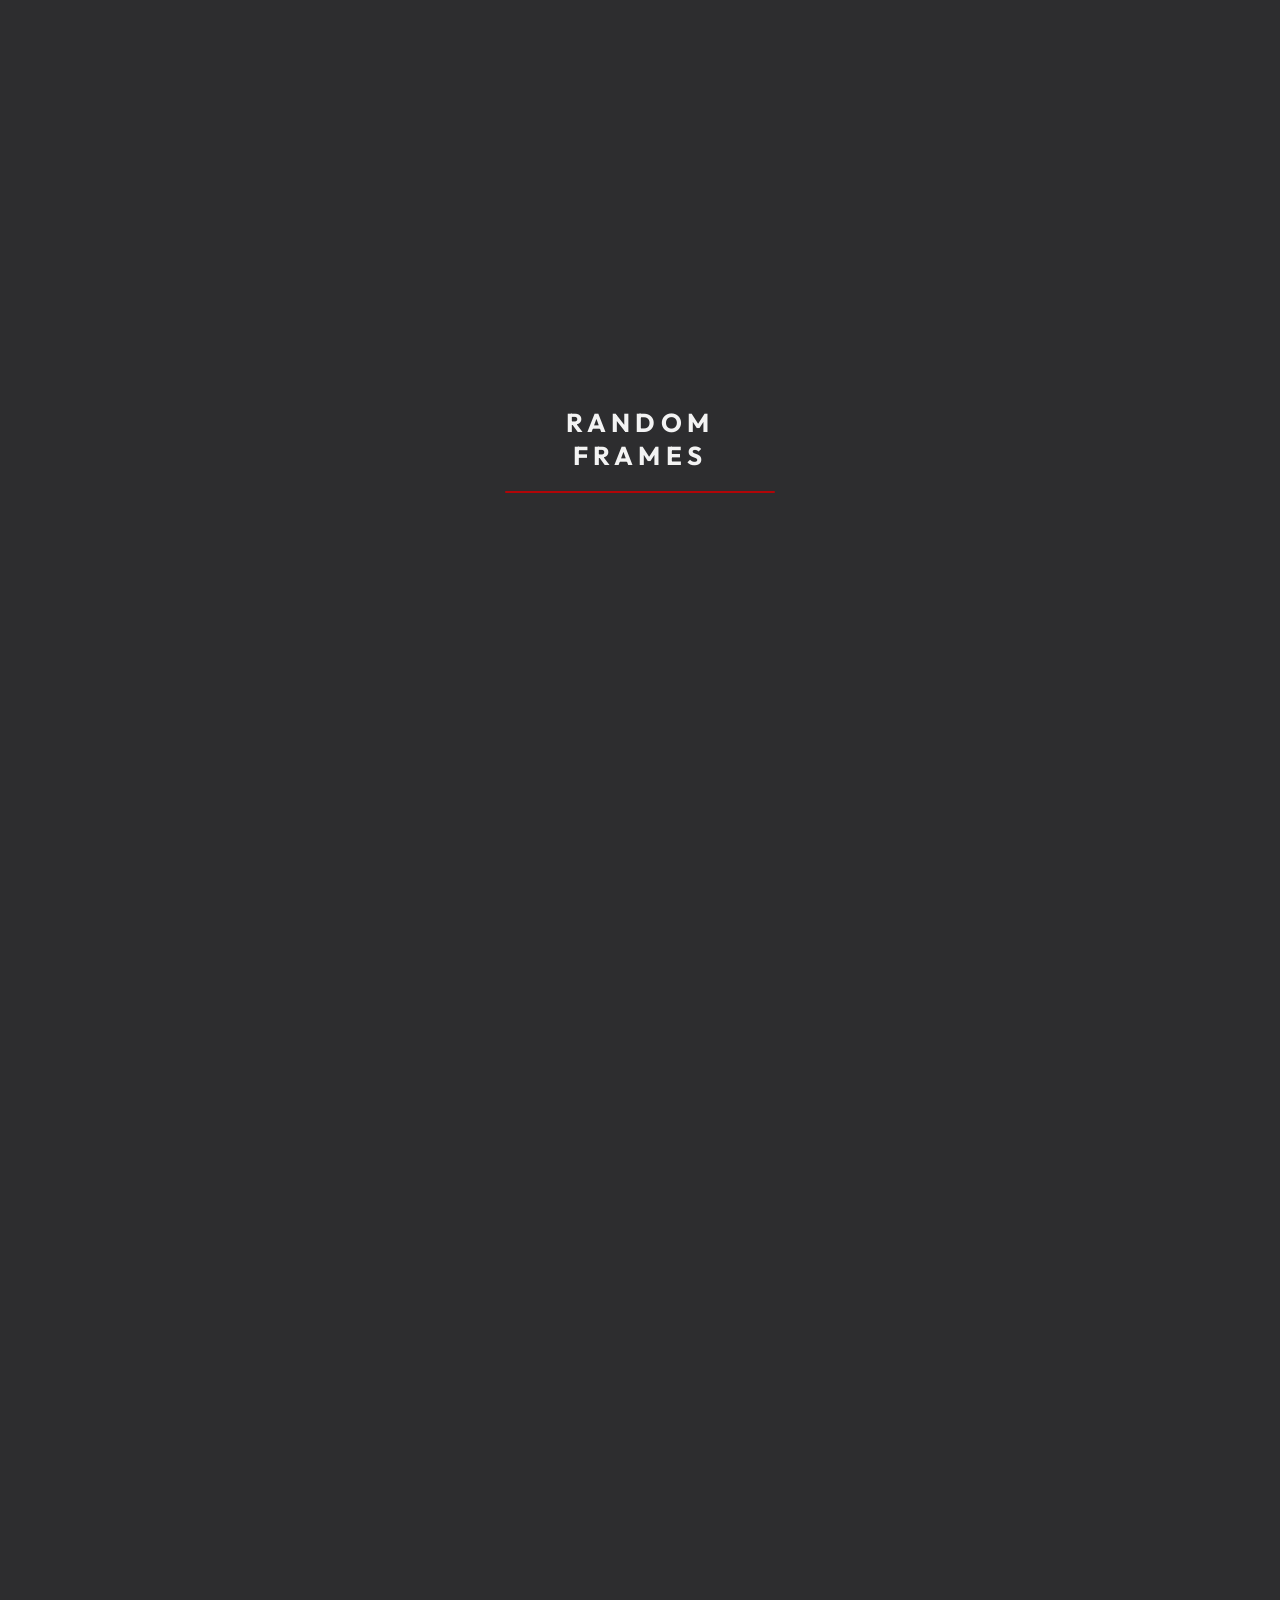
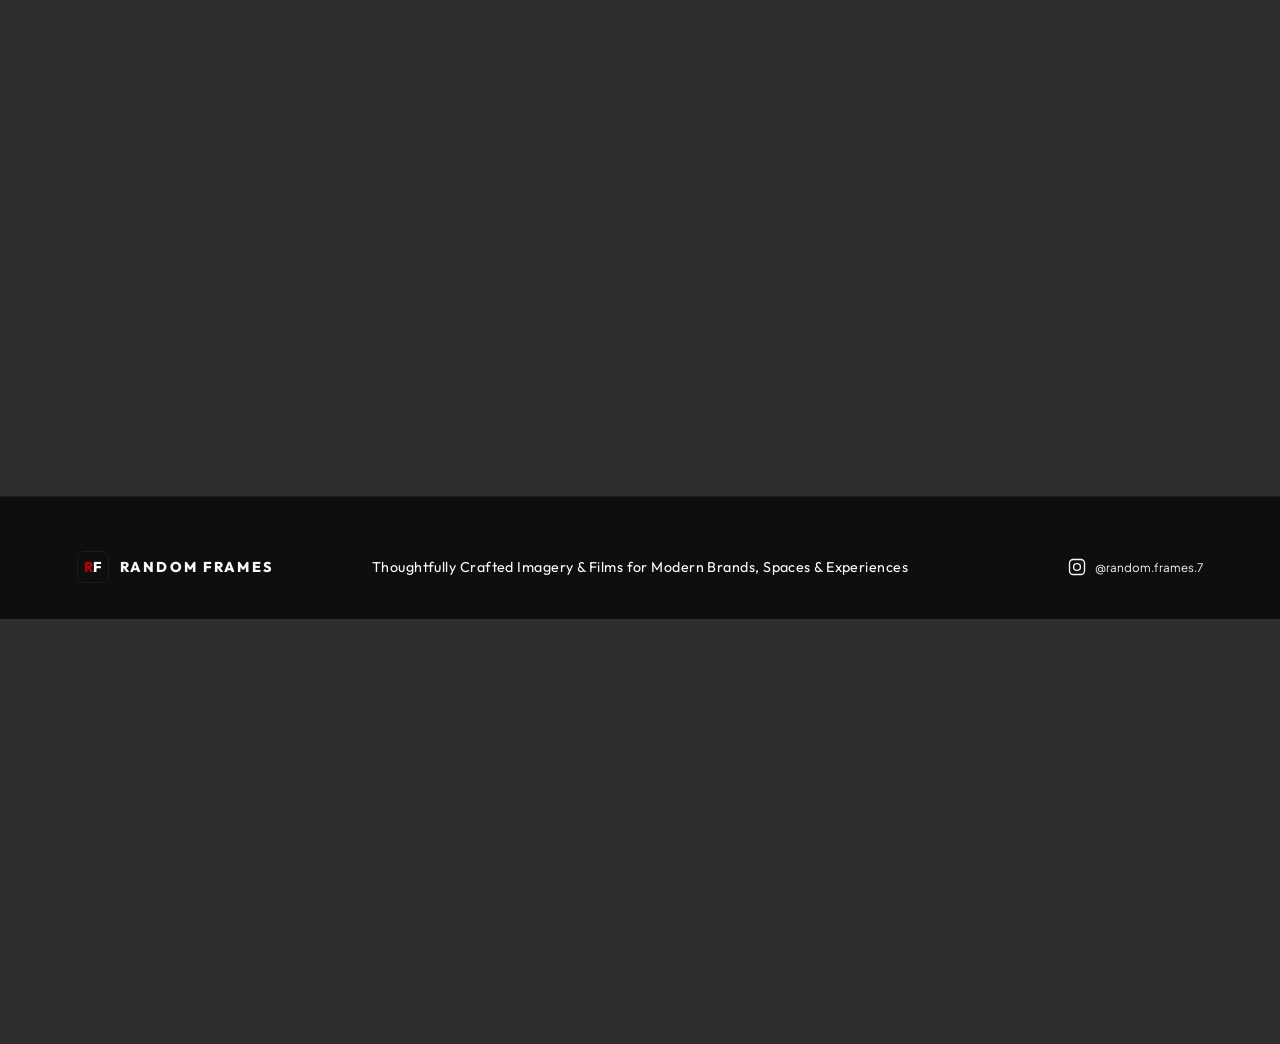
<file: index-preview.html>
<!DOCTYPE html>
<html lang="en">

<head>
  <meta charset="UTF-8">
  <meta name="viewport" content="width=device-width, initial-scale=1.0">
  <title>Random Frames | Commercial Video for Brands</title>
  <link rel="icon" type="image/svg+xml" href="images/logo.svg">
  <!-- SEO Meta Tags -->
  <meta name="description"
    content="Random Frames crafts premium commercial video content for startups and emerging brands — turning your vision into cinematic stories that build trust, drive attention, and grow your business.">
  <meta name="author" content="Random Frames">

  <!-- Premium Fonts -->
  <link rel="preconnect" href="https://fonts.googleapis.com">
  <link rel="preconnect" href="https://fonts.gstatic.com" crossorigin>
  <link
    href="https://fonts.googleapis.com/css2?family=Outfit:wght@300;400;500;600;700&family=Plus+Jakarta+Sans:wght@300;400;500;600;700&display=swap"
    rel="stylesheet">

  <!-- CSS Stylesheet -->
  <link rel="stylesheet" href="style.css">


  <!-- GSAP CDN -->
  <script src="https://cdnjs.cloudflare.com/ajax/libs/gsap/3.12.2/gsap.min.js"></script>

  <!-- CSS Reskin Theme -->
  <link rel="stylesheet" href="theme-exploration.css">
</head>

<body class="home-page">

  <!-- Custom Premium Cursor -->
  <div class="custom-cursor" id="customCursor"></div>
  <div class="custom-cursor-follower" id="cursorFollower"></div>

  <!-- Cinematic Preloader Curtain -->
  <div class="preloader" id="preloader">
    <div class="preloader-content">
      <span class="preloader-text" id="preloaderText">RANDOM FRAMES</span>
      <div class="preloader-progress-bar">
        <div class="preloader-progress" id="preloaderProgress"></div>
      </div>
    </div>
  </div>

  <!-- Main Wrapper -->
  <div class="app-container">

    <!-- Navigation Bar -->
    <header class="navbar" id="navbar">
      <a href="index.html" class="nav-logo">
        <div class="logo-icon-rf header-rf">
          <span class="r">R</span><span class="f">F</span>
        </div>
        <span class="logo-text">Random Frames</span>
      </a>

      <nav class="nav-menu">
        <a href="#home" class="nav-link active">Home</a>
        <div class="nav-dropdown">
          <a href="#portfolio" class="nav-link dropdown-toggle">Our Work <span class="chevron">▼</span></a>
          <div class="dropdown-menu-container">
            <div class="dropdown-menu-grid">

              <!-- Food Category -->
              <a href="category-food.html" class="dropdown-item">
                <div class="dropdown-item-thumb">
                  <img src="images/Food & Beverage/food-5.webp" alt="Food">
                </div>
                <div class="dropdown-item-info">
                  <span class="dropdown-item-title">Food</span>
                  <span class="dropdown-item-desc">Premium menu visuals</span>
                </div>
              </a>

              <!-- Cafe Category -->
              <a href="category-cafe.html" class="dropdown-item">
                <div class="dropdown-item-thumb">
                  <video src="videos/cafe/Video-43.mp4" muted loop autoplay playsinline></video>
                </div>
                <div class="dropdown-item-info">
                  <span class="dropdown-item-title">Cafe</span>
                  <span class="dropdown-item-desc">Atmospheric cafe films</span>
                </div>
              </a>

              <!-- Events Category -->
              <a href="category-events.html" class="dropdown-item">
                <div class="dropdown-item-thumb">
                  <img src="images/events/IMG_7976.jpg" alt="Events">
                </div>
                <div class="dropdown-item-info">
                  <span class="dropdown-item-title">Events</span>
                  <span class="dropdown-item-desc">Unforgettable live coverage</span>
                </div>
              </a>

              <!-- Product Category -->
              <a href="category-product.html" class="dropdown-item">
                <div class="dropdown-item-thumb">
                  <img src="images/product/Perfume-1.jpg" alt="Product">
                </div>
                <div class="dropdown-item-info">
                  <span class="dropdown-item-title">Product</span>
                  <span class="dropdown-item-desc">Luxury commercial shoots</span>
                </div>
              </a>

            </div>
          </div>
        </div>
        <a href="services.html" class="nav-link">Services</a>
        <a href="#about" class="nav-link">About</a>
      </nav>

      <div class="nav-social-icons">
        <!-- Instagram -->
        <a href="https://www.instagram.com/random.frames.7/" target="_blank" rel="noopener noreferrer"
          class="nav-social-link" aria-label="Instagram" title="Follow on Instagram">
          <svg xmlns="http://www.w3.org/2000/svg" viewBox="0 0 24 24" fill="none" stroke="currentColor"
            stroke-width="1.8" stroke-linecap="round" stroke-linejoin="round">
            <rect x="2" y="2" width="20" height="20" rx="5" ry="5" />
            <circle cx="12" cy="12" r="4.5" />
            <circle cx="17.5" cy="6.5" r="0.5" fill="currentColor" stroke="none" />
          </svg>
        </a>
        <!-- WhatsApp -->
        <a href="https://wa.me/918073080077?text=Hi%2C%0A%0AWelcome%20to%20Random%20Frames%20by%20Savan!%0A%0AThank%20you%20for%20reaching%20out.%0A%0AWe%20specialize%20in%3A%0A%0A-%20Caf%C3%A9%20%26%20Hospitality%0A-%20Real%20Estate%0A-%20Event%20Coverage%0A-%20Brand%20%26%20Product%20Shoots%0A%0ATell%20us%20about%20your%20project%2C%20and%20we'll%20help%20you%20choose%20the%20right%20service."
          target="_blank" rel="noopener noreferrer" class="nav-social-link" aria-label="WhatsApp"
          title="Chat on WhatsApp">
          <svg xmlns="http://www.w3.org/2000/svg" viewBox="0 0 24 24" fill="currentColor">
            <path
              d="M17.472 14.382c-.297-.149-1.758-.867-2.03-.967-.273-.099-.471-.148-.67.15-.197.297-.767.966-.94 1.164-.173.199-.347.223-.644.075-.297-.15-1.255-.463-2.39-1.475-.883-.788-1.48-1.761-1.653-2.059-.173-.297-.018-.458.13-.606.134-.133.298-.347.446-.52.149-.174.198-.298.298-.497.099-.198.05-.371-.025-.52-.075-.149-.669-1.612-.916-2.207-.242-.579-.487-.5-.669-.51-.173-.008-.371-.01-.57-.01-.198 0-.52.074-.792.372-.272.297-1.04 1.016-1.04 2.479 0 1.462 1.065 2.875 1.213 3.074.149.198 2.096 3.2 5.077 4.487.709.306 1.262.489 1.694.625.712.227 1.36.195 1.871.118.571-.085 1.758-.719 2.006-1.413.248-.694.248-1.289.173-1.413-.074-.124-.272-.198-.57-.347z" />
            <path
              d="M12 0C5.373 0 0 5.373 0 12c0 2.117.553 4.103 1.522 5.83L.057 23.535a.5.5 0 0 0 .608.608l5.706-1.465A11.94 11.94 0 0 0 12 24c6.627 0 12-5.373 12-12S18.627 0 12 0zm0 22c-1.865 0-3.638-.498-5.168-1.37l-.37-.213-3.834.985.999-3.737-.228-.384A9.964 9.964 0 0 1 2 12C2 6.477 6.477 2 12 2s10 4.477 10 10-4.477 10-10 10z" />
          </svg>
        </a>
      </div>

      <!-- Mobile Menu Toggle -->
      <button class="mobile-menu-toggle" id="menuToggle" aria-label="Toggle Menu">
        <span></span>
        <span></span>
        <span></span>
      </button>
    </header>

    <!-- Mobile Navigation Overlay -->
    <div class="mobile-nav" id="mobileNav">
    <div class="mobile-nav-links">
        <a href="#home" class="mobile-nav-link">Home</a>
        <div class="mobile-dropdown">
          <button class="mobile-dropdown-toggle" id="mobileDropdownToggle">Our Work <span
              class="chevron">▼</span></button>
          <div class="mobile-dropdown-menu" id="mobileDropdownMenu">
            <a href="category-food.html" class="mobile-dropdown-link">Food</a>
            <a href="category-cafe.html" class="mobile-dropdown-link">Cafe</a>
            <a href="category-events.html" class="mobile-dropdown-link">Events</a>
            <a href="category-product.html" class="mobile-dropdown-link">Product</a>
          </div>
        </div>
        <a href="services.html" class="mobile-nav-link">Services</a>
        <a href="#about" class="mobile-nav-link">About</a>
        <div class="mobile-social-icons">
          <a href="https://www.instagram.com/random.frames.7/" target="_blank" rel="noopener noreferrer"
            class="mobile-social-link" aria-label="Instagram">
            <svg xmlns="http://www.w3.org/2000/svg" viewBox="0 0 24 24" fill="none" stroke="currentColor"
              stroke-width="1.8" stroke-linecap="round" stroke-linejoin="round">
              <rect x="2" y="2" width="20" height="20" rx="5" ry="5" />
              <circle cx="12" cy="12" r="4.5" />
              <circle cx="17.5" cy="6.5" r="0.5" fill="currentColor" stroke="none" />
            </svg>
            <span>Instagram</span>
          </a>
          <a href="https://wa.me/918073080077?text=Hi%2C%0A%0AWelcome%20to%20Random%20Frames%20by%20Savan!%0A%0AThank%20you%20for%20reaching%20out.%0A%0AWe%20specialize%20in%3A%0A%0A-%20Caf%C3%A9%20%26%20Hospitality%0A-%20Real%20Estate%0A-%20Event%20Coverage%0A-%20Brand%20%26%20Product%20Shoots%0A%0ATell%20us%20about%20your%20project%2C%20and%20we'll%20help%20you%20choose%20the%20right%20service."
            target="_blank" rel="noopener noreferrer" class="mobile-social-link" aria-label="WhatsApp">
            <svg xmlns="http://www.w3.org/2000/svg" viewBox="0 0 24 24" fill="currentColor">
              <path
                d="M17.472 14.382c-.297-.149-1.758-.867-2.03-.967-.273-.099-.471-.148-.67.15-.197.297-.767.966-.94 1.164-.173.199-.347.223-.644.075-.297-.15-1.255-.463-2.39-1.475-.883-.788-1.48-1.761-1.653-2.059-.173-.297-.018-.458.13-.606.134-.133.298-.347.446-.52.149-.174.198-.298.298-.497.099-.198.05-.371-.025-.52-.075-.149-.669-1.612-.916-2.207-.242-.579-.487-.5-.669-.51-.173-.008-.371-.01-.57-.01-.198 0-.52.074-.792.372-.272.297-1.04 1.016-1.04 2.479 0 1.462 1.065 2.875 1.213 3.074.149.198 2.096 3.2 5.077 4.487.709.306 1.262.489 1.694.625.712.227 1.36.195 1.871.118.571-.085 1.758-.719 2.006-1.413.248-.694.248-1.289.173-1.413-.074-.124-.272-.198-.57-.347z" />
              <path
                d="M12 0C5.373 0 0 5.373 0 12c0 2.117.553 4.103 1.522 5.83L.057 23.535a.5.5 0 0 0 .608.608l5.706-1.465A11.94 11.94 0 0 0 12 24c6.627 0 12-5.373 12-12S18.627 0 12 0zm0 22c-1.865 0-3.638-.498-5.168-1.37l-.37-.213-3.834.985.999-3.737-.228-.384A9.964 9.964 0 0 1 2 12C2 6.477 6.477 2 12 2s10 4.477 10 10-4.477 10-10 10z" />
            </svg>
            <span>WhatsApp</span>
          </a>
        </div>
      </div>
    </div>

    <!-- Hero / Cover Section -->
    <main class="hero-section" id="home">
      <div class="hero-grid">

        <!-- Left Side: Text Content -->
        <div class="hero-text-content">
          <div class="hero-badge" id="heroBadge">
            <span class="badge-dot"></span>
            Build · Brand · Boost
          </div>

          <h1 class="hero-title" id="heroTitle">
            <span class="anim-line">Your Brand Deserves</span>
            <span class="anim-line">a Story Worth</span>
            <span class="anim-line" style="color: red;">Watching.</span>
          </h1>

          <p class="hero-description" id="heroDescription">
            At Random Frames, we create visual content that brings your brand to life. From videos and reels to
            photography, we turn your vision into compelling content that captures attention and creates lasting impact.
          </p>

          <div class="hero-actions" id="heroActions">
            <a href="#portfolio" class="btn btn-primary magnetic" data-strength="20">See Our Work</a>
            <a href="#contact" class="btn btn-secondary magnetic" data-strength="20">Start a Project</a>
          </div>
        </div>

        <!-- Right Side: Cinematic Frame -->
        <div class="hero-media-content" id="heroMediaContainer">

          <!-- Pulsing ambient colour orb behind the stack -->
          <div class="hero-orb"></div>

          <!-- Ghost / echo card (blurred, rotated opposite) -->
          <div class="hero-echo-layer" id="heroEchoLayer">
            <img src="images/hero/MAIN LOGO.png" class="hero-echo-img" id="heroEchoImg" alt="">
          </div>

          <!-- Main tilted card -->
          <div class="hero-card-frame image-reveal-wrapper" id="heroRevealWrapper">

            <!-- Viewfinder corner brackets -->
            <span class="vf-corner vf-tl"></span>
            <span class="vf-corner vf-tr"></span>
            <span class="vf-corner vf-bl"></span>
            <span class="vf-corner vf-br"></span>

            <!-- Curtain for initial page-load reveal -->
            <div class="image-reveal-curtain"></div>

            <!-- Shutter blades (for transition animation) -->
            <div class="shutter-overlay" id="shutterOverlay">
              <div class="shutter-blade"></div>
              <div class="shutter-blade"></div>
              <div class="shutter-blade"></div>
              <div class="shutter-blade"></div>
              <div class="shutter-blade"></div>
            </div>

            <!-- Scanner line -->
            <div class="hero-scanner"></div>

            <!-- Slides --> 
            <div class="hero-slideshow" id="heroSlideshow">
              <div class="hero-slide active" data-caption="Main Identity">
                <img src="images/hero/MAIN LOGO.png" alt="Random Frames Main Logo" class="hero-slide-img">
              </div>
              <div class="hero-slide" data-caption="Cafe Promo">
                <img src="images/hero/CAFE PROMO .png" alt="Cafe Promo Commercial" class="hero-slide-img">
              </div>
              <div class="hero-slide" data-caption="Event Coverage">
                <img src="images/hero/EVENT COVERAGE.png" alt="Event Coverage Video" class="hero-slide-img">
              </div>
              <div class="hero-slide" data-caption="Real Estate">
                <img src="images/hero/REAL ESTATE.png" alt="Real Estate Video Production" class="hero-slide-img">
              </div>
              <div class="hero-slide" data-caption="Product Page">
                <img src="images/hero/PRODUCT PAGE.png" alt="Product Page" class="hero-slide-img">
              </div>
              <div class="hero-slide" data-caption="Monthly Content">
                <img src="images/hero/MONTHLY CONTENT.png" alt="Monthly Content" class="hero-slide-img">
              </div>
              <div class="hero-slide" data-caption="Custom Project">
                <img src="images/hero/CUSTOM PROJECT.png" alt="Custom Project" class="hero-slide-img">
              </div>
            </div>

            <!-- Vignette overlay -->
            <div class="slide-vignette"></div>


            <!-- Progress strips -->
            <div class="slide-progress-strips" id="slideProgressStrips">
              <div class="slide-strip active" data-index="0"></div>
              <div class="slide-strip" data-index="1"></div>
              <div class="slide-strip" data-index="2"></div>
              <div class="slide-strip" data-index="3"></div>
              <div class="slide-strip" data-index="4"></div>
              <div class="slide-strip" data-index="5"></div>
              <div class="slide-strip" data-index="6"></div>
            </div>
          </div><!-- /.hero-card-frame -->

          <!-- Decorative ambient glow -->
          <div class="hero-ambient-glow"></div>
        </div><!-- /.hero-media-content -->


      </div>
    </main>

    <!-- ==================== PORTFOLIO SECTION ==================== -->
    <section class="portfolio-section" id="portfolio">

      <!-- Section Header -->
      <div class="portfolio-header">
        <div class="portfolio-header-badge">
          <span class="badge-dot"></span>
          Our Work
        </div>

        <h2 class="portfolio-heading">
          <span class="portfolio-heading-line">Every Frame,</span>
          <span class="portfolio-heading-line portfolio-heading-italic">a Statement.</span>
        </h2>

        <p class="portfolio-subtext">
          Cinematic content built for brands that want to be unforgettable.
        </p>
      </div>

      <!-- Category Cards Grid -->
      <div class="cat-grid" id="catGrid">

        <!-- Food -->
        <a href="category-food.html" class="cat-card" id="catFood">
          <div class="cat-card-media">
            <img src="images/Food & Beverage/food-5.webp" alt="Food Photography">
          </div>
          <div class="cat-card-overlay">
            <div class="cat-card-body">
              <div class="cat-card-label">Food &amp; Beverage</div>
              <h3 class="cat-card-title">Culinary Artistry</h3>
              <p class="cat-card-desc">Premium menu photography that makes every dish irresistible</p>
            </div>
            <div class="cat-card-arrow">↗</div>
          </div>
          <div class="cat-card-glow"></div>
        </a>

        <!-- Cafe -->
        <a href="category-cafe.html" class="cat-card cat-card--video-bg" id="catCafe">
          <div class="cat-card-media">
            <video muted loop autoplay playsinline>
              <source src="videos/cafe/Video-43.mp4" type="video/mp4">
            </video>
          </div>
          <div class="cat-card-overlay">
            <div class="cat-card-body">
              <div class="cat-card-label">Cafe</div>
              <h3 class="cat-card-title">Cafe Atmosphere</h3>
              <p class="cat-card-desc">Cinematic films that capture the soul of your cafe brand</p>
            </div>
            <div class="cat-card-arrow">↗</div>
          </div>
          <div class="cat-card-glow"></div>
        </a>

        <!-- Events -->
        <a href="category-events.html" class="cat-card" id="catEvents">
          <div class="cat-card-media">
            <img src="images/events/IMG_7976.jpg" alt="Events Coverage">
          </div>
          <div class="cat-card-overlay">
            <div class="cat-card-body">
              <div class="cat-card-label">Events</div>
              <h3 class="cat-card-title">Events Coverage</h3>
              <p class="cat-card-desc">High-energy live coverage that preserves every unforgettable moment</p>
            </div>
            <div class="cat-card-arrow">↗</div>
          </div>
          <div class="cat-card-glow"></div>
        </a>

        <!-- Product -->
        <a href="category-product.html" class="cat-card cat-card--tall" id="catProduct">
          <div class="cat-card-media">
            <img src="images/product/Perfume-1.jpg" alt="Product Shoots">
          </div>
          <div class="cat-card-overlay">
            <div class="cat-card-body">
              <div class="cat-card-label">Product</div>
              <h3 class="cat-card-title">Product Storytelling</h3>
              <p class="cat-card-desc">Luxury commercial shoots that make your product unforgettable</p>
            </div>
            <div class="cat-card-arrow">↗</div>
          </div>
          <div class="cat-card-glow"></div>
        </a>

      </div><!-- /cat-grid -->

    </section>
    <!-- ==================== END PORTFOLIO ==================== -->


    <!-- ==================== SERVICES SECTION ==================== -->
    <section class="services-section" id="services">
      <div class="services-header">
        <div class="services-badge scroll-reveal">
          <span class="badge-dot"></span>
          What We Do
        </div>
        <h2 class="services-heading scroll-reveal delay-1">Our Services</h2>
        <p class="services-subtext scroll-reveal delay-2">
          We offer comprehensive visual solutions tailored to elevate your brand's presence and impact.
        </p>
      </div>

      <div class="services-grid-home">
        <!-- Photography -->
        <div class="service-card-home scroll-reveal delay-1">
          <div class="luxury-index-home">01</div>
          <h3 class="service-title-home">Photography</h3>
          <ul class="service-list-home">
            <li>Commercial Photography</li>
            <li>Product Photography</li>
            <li>Food Photography</li>
            <li>Interior & Lifestyle</li>
          </ul>
        </div>

        <!-- Video Production -->
        <div class="service-card-home scroll-reveal delay-2">
          <div class="luxury-index-home">02</div>
          <h3 class="service-title-home">Video Production</h3>
          <ul class="service-list-home">
            <li>Instagram Reels</li>
            <li>Brand Films</li>
            <li>Commercial Videos</li>
            <li>Cinematic Aftermovies</li>
          </ul>
        </div>

        <!-- Content Production -->
        <div class="service-card-home scroll-reveal delay-3">
          <div class="luxury-index-home">03</div>
          <h3 class="service-title-home">Monthly Retainers</h3>
          <ul class="service-list-home">
            <li>Social Media Creation</li>
            <li>Monthly Reels & Photos</li>
            <li>Seasonal Campaigns</li>
            <li>Content Strategy</li>
          </ul>
        </div>
      </div>

      <div class="services-cta-wrap scroll-reveal delay-4">
        <a href="services.html" class="btn btn-primary">View Full Services</a>
      </div>
    </section>


    <!-- ==================== CONTACT SECTION ==================== -->
    <section class="contact-section" id="contact">
      <div class="contact-container scroll-reveal">
        <h2 class="contact-title scroll-reveal delay-1">Let's craft something <span
            class="highlight">extraordinary.</span></h2>
        <p class="contact-desc scroll-reveal delay-2">Fill out the details below and we'll get back to you immediately.
        </p>

        <form class="project-form scroll-reveal delay-3" id="projectForm">
          <div class="form-group">
            <label for="pName">Name</label>
            <input type="text" id="pName" placeholder="Your Name" pattern="[A-Za-z\s]+" title="Please enter a valid name (letters and spaces only)." oninput="this.value = this.value.replace(/[^A-Za-z\s]/g, '')" required>
          </div>
          <div class="form-group">
            <label for="pPhone">Phone No.</label>
            <input type="tel" id="pPhone" placeholder="Your Phone Number" pattern="[0-9]{10}" minlength="10" maxlength="10" title="Please enter exactly 10 digits." oninput="this.value = this.value.replace(/[^0-9]/g, '')" required>
          </div>
          <div class="form-group">
            <label for="pEmail">Email ID</label>
            <input type="email" id="pEmail" placeholder="Your Email Address" required>
          </div>
          <div class="form-group">
            <label for="pReq">Requirement</label>
            <textarea id="pReq" rows="4" placeholder="Tell us about your project..." required></textarea>
          </div>
          <button type="submit" class="btn btn-primary form-submit-btn">Send Request</button>
        </form>
      </div>
    </section>
    <!-- ==================== END CONTACT ==================== -->

  </div>


  <!-- Modern Video Lightbox Player Modal -->
  

  <!-- FOOTER -->
  <footer class="main-footer">
    <div class="footer-left scroll-reveal">
      <a href="index.html" class="footer-logo-wrap">
        <div class="logo-icon-rf footer-rf">
          <span class="r">R</span><span class="f">F</span>
        </div>
        <span class="footer-logo">RANDOM FRAMES</span>
      </a>
    </div>
    <div class="footer-middle scroll-reveal delay-1">
      <p class="footer-tagline">Thoughtfully Crafted Imagery & Films for Modern Brands, Spaces & Experiences</p>
    </div>
    <div class="footer-right scroll-reveal delay-2">
      <a href="https://www.instagram.com/random.frames.7/" target="_blank" rel="noopener noreferrer"
        class="footer-social-link">
        <svg xmlns="http://www.w3.org/2000/svg" viewBox="0 0 24 24" fill="none" stroke="currentColor" stroke-width="1.8"
          stroke-linecap="round" stroke-linejoin="round">
          <rect x="2" y="2" width="20" height="20" rx="5" ry="5" />
          <circle cx="12" cy="12" r="4.5" />
          <circle cx="17.5" cy="6.5" r="0.5" fill="currentColor" stroke="none" />
        </svg>
        <span>@random.frames.7</span>
      </a>
    </div>
  </footer>

  <!-- JavaScript -->
  <script src="script.js"></script>
</body>

</html>
</file>
<file: style.css>
/* Modern Reset & Base Styles */
*,
*::before,
*::after {
  box-sizing: border-box;
  margin: 0;
  padding: 0;
}

:root {
  --bg-color: #080709;
  --bg-darker: #050406;
  --text-primary: #f7f3ee;
  --text-secondary: #a19fa6;
  --text-dim: #6d6b71;
  --accent-white: #ffffff;
  --accent-gray: rgba(255, 255, 255, 0.08);
  --accent-gray-hover: rgba(255, 255, 255, 0.16);
  --border-color: rgba(255, 255, 255, 0.08);

  --font-heading: 'Outfit', -apple-system, BlinkMacSystemFont, "Segoe UI", Roboto, sans-serif;
  --font-body: 'Plus Jakarta Sans', -apple-system, BlinkMacSystemFont, "Segoe UI", Roboto, sans-serif;

  --transition-smooth: all 0.6s cubic-bezier(0.16, 1, 0.3, 1);
  --transition-fast: all 0.3s cubic-bezier(0.25, 0.8, 0.25, 1);

  /* Brand accent red */
  --accent-red: #b10508;
  --accent-red-glow: rgba(177, 5, 8, 0.35);
}

html {
  scroll-behavior: smooth;
  background-color: var(--bg-color);
  color: var(--text-primary);
  font-family: var(--font-body);
  overflow-x: hidden;
  -webkit-font-smoothing: antialiased;
  -moz-osx-font-smoothing: grayscale;
}

body {
  width: 100%;
  min-height: 100vh;
  overflow-x: hidden;
  background-color: var(--bg-color);
}

/* Film Grain Overlay */
body::after {
  content: '';
  position: fixed;
  top: 0;
  left: 0;
  width: 100%;
  height: 100%;
  pointer-events: none;
  z-index: 9998;
  opacity: 0.035;
  background-image: url("data:image/svg+xml,%3Csvg viewBox='0 0 256 256' xmlns='http://www.w3.org/2000/svg'%3E%3Cfilter id='noise'%3E%3CfeTurbulence type='fractalNoise' baseFrequency='0.9' numOctaves='4' stitchTiles='stitch'/%3E%3C/filter%3E%3Crect width='100%25' height='100%25' filter='url(%23noise)'/%3E%3C/svg%3E");
  background-repeat: repeat;
  background-size: 128px 128px;
}

/* Custom Scrollbar */
::-webkit-scrollbar {
  width: 8px;
}

::-webkit-scrollbar-track {
  background: var(--bg-darker);
}

::-webkit-scrollbar-thumb {
  background: var(--text-dim);
  border-radius: 4px;
}

::-webkit-scrollbar-thumb:hover {
  background: var(--accent-red);
}

/* Custom Cursor Styles */
.custom-cursor {
  width: 8px;
  height: 8px;
  background-color: var(--accent-white);
  border-radius: 50%;
  position: fixed;
  transform: translate(-50%, -50%);
  pointer-events: none;
  z-index: 10000;
  transition: width 0.3s, height 0.3s, background-color 0.3s;
}

.custom-cursor-follower {
  width: 40px;
  height: 40px;
  border: 1px solid rgba(255, 255, 255, 0.3);
  border-radius: 50%;
  position: fixed;
  transform: translate(-50%, -50%);
  pointer-events: none;
  z-index: 9999;
  mix-blend-mode: difference;
  transition: transform 0.1s ease-out, width 0.3s, height 0.3s, background-color 0.3s, border-color 0.3s;
}

/* Hover effects for Cursor */
body.hovering-link .custom-cursor {
  width: 24px;
  height: 24px;
  background-color: rgba(255, 255, 255, 0.2);
}

body.hovering-link .custom-cursor-follower {
  width: 60px;
  height: 60px;
  border-color: rgba(255, 255, 255, 0.8);
  background-color: rgba(255, 255, 255, 0.05);
}

/* Preloader Curtain */
.preloader {
  position: fixed;
  top: 0;
  left: 0;
  width: 100%;
  height: 100%;
  background-color: var(--bg-darker);
  z-index: 99999;
  display: flex;
  justify-content: center;
  align-items: center;
  overflow: hidden;
}

.preloader-content {
  text-align: center;
  width: 300px;
}

.preloader-text {
  font-family: var(--font-heading);
  font-weight: 700;
  font-size: 2rem;
  letter-spacing: 0.2em;
  color: var(--text-primary);
  display: block;
  margin-bottom: 20px;
  opacity: 0;
  transform: translateY(20px);
}

.preloader-progress-bar {
  width: 100%;
  height: 2px;
  background-color: var(--accent-gray);
  border-radius: 2px;
  overflow: hidden;
}

.preloader-progress {
  width: 0%;
  height: 100%;
  background-color: var(--accent-red);
  transition: width 0.05s linear;
}

/* App Container */
.app-container {
  opacity: 0;
  /* Animated to 1 after preloader */
  transition: opacity 0.8s ease-in-out;
}

/* Header & Navigation */
.navbar {
  position: fixed;
  top: 0;
  left: 0;
  width: 100%;
  height: 90px;
  display: flex;
  justify-content: space-between;
  align-items: center;
  padding: 0 6%;
  z-index: 1200;
  backdrop-filter: blur(16px);
  -webkit-backdrop-filter: blur(16px);
  background-color: rgba(8, 7, 9, 0.75);
  border-bottom: 1px solid var(--border-color);
  transform: translateY(-100%);
}

/* Immediately show navbar on other pages (non-home pages) where GSAP preloader doesn't run */
body:not(.home-page) .navbar {
  transform: translateY(0);
}

/* Subpage nav-cta link button */
.nav-cta {
  font-size: 0.875rem;
  font-weight: 600;
  color: var(--accent-white);
  text-decoration: none;
  border: 1.5px solid rgba(255, 255, 255, 0.35);
  border-radius: 50px;
  padding: 8px 22px;
  transition: background 0.25s ease, border-color 0.25s ease, transform 0.2s ease;
  white-space: nowrap;
}

.nav-cta:hover {
  background: rgba(255, 255, 255, 0.1);
  border-color: rgba(255, 255, 255, 0.7);
  transform: translateY(-1px);
}

/* Old duplicate mobile dropdown styles removed to prevent conflicts */

.nav-logo {
  display: flex;
  align-items: center;
  gap: 12px;
  cursor: pointer;
  text-decoration: none;
}

.logo-icon-rf {
  display: inline-flex;
  align-items: center;
  justify-content: center;
  width: 36px;
  height: 36px;
  border: 2px solid var(--accent-white);
  border-radius: 8px;
  /* Rounded square */
  font-family: var(--font-heading);
  font-weight: 800;
  font-size: 1.1rem;
  letter-spacing: 0.5px;
  background: transparent;
}

/* Header version: R is white, F is red */
.header-rf .r {
  color: var(--accent-white);
}

.header-rf .f {
  color: var(--accent-red);
}

/* Footer version: R is red, F is white */
.footer-rf .r {
  color: var(--accent-red);
}

.footer-rf .f {
  color: var(--accent-white);
}

.logo-text {
  font-family: var(--font-heading);
  font-weight: 600;
  font-size: 1.25rem;
  letter-spacing: -0.01em;
  color: var(--accent-white);
}

.nav-menu {
  display: flex;
  align-items: center;
  gap: 2.5rem;
  position: absolute;
  left: 50%;
  transform: translateX(-50%);
  transition: opacity 0.3s ease;
}

body:has(.mobile-nav.open) .nav-menu,
body:has(.mobile-nav.active) .nav-menu {
  opacity: 0;
  pointer-events: none;
}

.nav-social-icons {
  display: flex;
  align-items: center;
  gap: 16px;
  margin-left: auto;
  margin-right: 24px;
}

.nav-social-link {
  display: flex;
  align-items: center;
  justify-content: center;
  width: 40px;
  height: 40px;
  border-radius: 50%;
  border: 1px solid rgba(255, 255, 255, 0.1);
  background: rgba(255, 255, 255, 0.03);
  color: var(--text-secondary);
  transition: all 0.3s cubic-bezier(0.25, 1, 0.5, 1);
}

.nav-social-link svg {
  width: 18px;
  height: 18px;
}

.nav-social-link:hover {
  background: var(--accent-red);
  border-color: var(--accent-red);
  color: #fff;
  transform: translateY(-2px);
  box-shadow: 0 4px 12px var(--accent-red-glow);
}

.nav-link {
  font-size: 0.9rem;
  font-weight: 500;
  color: var(--text-secondary);
  text-decoration: none;
  position: relative;
  padding: 8px 0;
  transition: var(--transition-fast);
}

.nav-link:hover,
.nav-link.active {
  color: var(--accent-white);
}

.nav-link::after {
  content: '';
  position: absolute;
  bottom: 0;
  left: 0;
  width: 0;
  height: 1.5px;
  background-color: red;
  transition: var(--transition-fast);
}

.nav-link:hover::after,
.nav-link.active::after {
  width: 100%;
}

/* ---- Nav Dropdown ---- */
.nav-dropdown {
  position: relative;
}

.dropdown-toggle .chevron {
  font-size: 0.6rem;
  display: inline-block;
  margin-left: 4px;
  transition: transform 0.3s ease;
  vertical-align: middle;
  opacity: 0.6;
}

.nav-dropdown:hover .chevron {
  transform: rotate(180deg);
}

.dropdown-menu-container {
  position: absolute;
  top: calc(100% + 14px);
  left: 50%;
  transform: translateX(-50%) translateY(10px);
  background: rgba(10, 10, 10, 0.88);
  border: 1px solid rgba(255, 255, 255, 0.08);
  border-radius: 20px;
  backdrop-filter: blur(24px);
  -webkit-backdrop-filter: blur(24px);
  padding: 16px;
  min-width: 480px;
  box-shadow: 0 32px 80px rgba(0, 0, 0, 0.6), 0 0 0 1px rgba(255, 255, 255, 0.04);
  opacity: 0;
  visibility: hidden;
  pointer-events: none;
  transform: translateX(-50%) translateY(14px);
  transition: opacity 0.3s ease, transform 0.3s cubic-bezier(0.16, 1, 0.3, 1), visibility 0.3s;
  z-index: 200;
}

.nav-dropdown:hover .dropdown-menu-container {
  opacity: 1;
  visibility: visible;
  pointer-events: all;
  transform: translateX(-50%) translateY(0);
}

/* Invisible bridge to prevent hover loss between link and dropdown */
.dropdown-menu-container::before {
  content: '';
  position: absolute;
  top: -20px;
  left: 0;
  width: 100%;
  height: 20px;
}

.dropdown-menu-grid {
  display: grid;
  grid-template-columns: 1fr 1fr;
  gap: 10px;
}

.dropdown-item {
  display: flex;
  align-items: center;
  gap: 12px;
  padding: 10px 12px;
  border-radius: 12px;
  text-decoration: none;
  transition: background 0.25s ease;
  border: 1px solid transparent;
}

.dropdown-item:hover {
  background: rgba(255, 255, 255, 0.06);
  border-color: rgba(255, 255, 255, 0.08);
}

.dropdown-item-thumb {
  width: 56px;
  height: 72px;
  border-radius: 8px;
  overflow: hidden;
  flex-shrink: 0;
  background: #1a1a1a;
}

.dropdown-item-thumb img,
.dropdown-item-thumb video {
  width: 100%;
  height: 100%;
  object-fit: cover;
  display: block;
}

.dropdown-item-info {
  display: flex;
  flex-direction: column;
  gap: 3px;
}

.dropdown-item-title {
  font-family: var(--font-heading);
  font-size: 0.92rem;
  font-weight: 600;
  color: var(--accent-white);
  letter-spacing: -0.01em;
}

.dropdown-item-desc {
  font-size: 0.75rem;
  color: var(--text-secondary);
  line-height: 1.35;
}

/* ---- Mobile dropdown ---- */
.mobile-dropdown {
  display: flex;
  flex-direction: column;
  gap: 0;
}

.mobile-dropdown-toggle {
  background: none;
  border: none;
  color: var(--text-secondary);
  font-size: 1.1rem;
  font-family: var(--font-heading);
  font-weight: 500;
  cursor: pointer;
  text-align: left;
  padding: 6px 0;
  display: flex;
  align-items: center;
  gap: 6px;
  transition: color 0.25s ease;
}

.mobile-dropdown-toggle:hover {
  color: var(--accent-white);
}

.mobile-dropdown-menu {
  display: flex;
  flex-direction: column;
  gap: 0;
  max-height: 0;
  overflow: hidden;
  transition: max-height 0.4s cubic-bezier(0.16, 1, 0.3, 1);
  padding-left: 1rem;
}

.mobile-dropdown-menu.is-open {
  max-height: 200px;
}

.mobile-dropdown-link {
  font-size: 0.95rem;
  color: var(--text-secondary);
  text-decoration: none;
  padding: 8px 0;
  transition: color 0.2s;
  border-bottom: 1px solid rgba(255, 255, 255, 0.06);
}

.mobile-dropdown-link:hover {
  color: var(--accent-white);
}

.mobile-social-icons {
  display: flex;
  flex-direction: column;
  gap: 12px;
  margin-top: 1rem;
  padding-top: 1rem;
  border-top: 1px solid rgba(255, 255, 255, 0.08);
}

.mobile-social-link {
  display: flex;
  align-items: center;
  gap: 12px;
  font-size: 0.95rem;
  color: var(--text-secondary);
  text-decoration: none;
  padding: 8px 0;
  transition: color 0.2s;
}

.mobile-social-link svg {
  width: 20px;
  height: 20px;
}

.mobile-social-link:hover {
  color: var(--accent-red);
}

/* Buttons */
.btn {
  display: inline-flex;
  justify-content: center;
  align-items: center;
  padding: 12px 28px;
  border-radius: 30px;
  font-size: 0.9rem;
  font-weight: 600;
  text-decoration: none;
  cursor: pointer;
  transition: transform 0.2s cubic-bezier(0.25, 1, 0.5, 1), background-color 0.3s, color 0.3s, border-color 0.3s;
}

.btn-contact {
  background-color: var(--accent-white);
  color: var(--bg-darker);
  border: 1px solid var(--accent-white);
}

.btn-contact:hover {
  background-color: transparent;
  color: var(--accent-white);
}

.btn-primary {
  background-color: var(--accent-white);
  color: var(--bg-darker);
  border: 1px solid var(--accent-white);
}

.btn-primary:hover {
  background-color: transparent;
  color: var(--accent-white);
}

.btn-secondary {
  background-color: var(--accent-gray);
  color: var(--accent-white);
  border: 1px solid var(--border-color);
}

.btn-secondary:hover {
  background-color: var(--accent-gray-hover);
  border-color: var(--text-secondary);
}

#tabImages,
#tabReels {
  border: solid 1px red;
  border-radius: 50px;
}

/* =====================================================
   GLOBAL SCROLL REVEAL (Added for smooth entry)
   ===================================================== */
.scroll-reveal {
  opacity: 0;
  transform: translateY(30px);
  transition: opacity 0.8s cubic-bezier(0.16, 1, 0.3, 1), transform 0.8s cubic-bezier(0.16, 1, 0.3, 1);
  will-change: opacity, transform;
}

.scroll-reveal.is-visible {
  opacity: 1;
  transform: translateY(0);
}

.scroll-reveal.delay-1 {
  transition-delay: 0.15s;
}

.scroll-reveal.delay-2 {
  transition-delay: 0.3s;
}

.scroll-reveal.delay-3 {
  transition-delay: 0.45s;
}

/* Hero Section */
.hero-section {
  width: 100%;
  min-height: 100vh;
  padding: 140px 6% 60px 6%;
  display: flex;
  align-items: center;
  position: relative;
  overflow: hidden;
}

.hero-grid {
  display: grid;
  grid-template-columns: 1fr 1fr;
  gap: 6%;
  width: 100%;
  max-width: 1600px;
  margin: 0 auto;
  align-items: center;
}

/* Hero Text Side */
.hero-text-content {
  display: flex;
  flex-direction: column;
  align-items: flex-start;
  z-index: 10;
}

/* Hero Badge Tag */
.hero-badge {
  display: inline-flex;
  align-items: center;
  gap: 8px;
  padding: 6px 14px 6px 10px;
  border: 1px solid rgba(255, 255, 255, 0.12);
  border-radius: 100px;
  font-size: 0.75rem;
  font-weight: 500;
  letter-spacing: 0.08em;
  color: var(--text-secondary);
  margin-bottom: 2rem;
  background: rgba(255, 255, 255, 0.04);
  opacity: 0;
  transform: translateY(16px);
}

.badge-dot {
  width: 7px;
  height: 7px;
  border-radius: 50%;
  background-color: var(--accent-red);
  box-shadow: 0 0 8px var(--accent-red-glow);
  animation: pulse-dot 2s ease-in-out infinite;
  flex-shrink: 0;
}

@keyframes pulse-dot {

  0%,
  100% {
    opacity: 1;
    transform: scale(1);
  }

  50% {
    opacity: 0.5;
    transform: scale(0.75);
  }
}

.hero-title {
  font-family: var(--font-heading);
  font-size: 3.8rem;
  font-weight: 300;
  line-height: 1.12;
  letter-spacing: -0.03em;
  color: var(--text-primary);
  margin-bottom: 2rem;
}

/* Make the last anim-line bold for punch */
.hero-title .anim-line:last-child .word-inner {
  font-weight: 700;
  font-style: italic;
  color: #ff0000;
}

.anim-line {
  display: block;
  overflow: hidden;
  position: relative;
}

/* Individual words will be injected here and styled */
.word-wrapper {
  display: inline-block;
  overflow: hidden;
  vertical-align: top;
}

.word-inner {
  display: inline-block;
  transform: translateY(100%);
}

.hero-description {
  font-size: 1rem;
  line-height: 1.65;
  color: var(--text-secondary);
  max-width: 500px;
  margin-bottom: 2.5rem;
  opacity: 0;
  transform: translateY(20px);
}

.hero-actions {
  display: flex;
  gap: 1rem;
  opacity: 0;
  transform: translateY(20px);
}

/* ═══════════════════════════════════════════
   HERO MEDIA — CINEMA FRAME SYSTEM
   ═══════════════════════════════════════════ */

/* Container */
.hero-media-content {
  position: relative;
  width: 100%;
  overflow: visible;
  display: flex;
  justify-content: center;
  align-items: center;
  padding: 40px 0;
}

/* ── Pulsing ambient orb ── */
.hero-orb {
  position: absolute;
  width: 420px;
  height: 420px;
  border-radius: 50%;
  background: radial-gradient(circle,
      rgba(160, 100, 255, 0.10) 0%,
      rgba(80, 60, 200, 0.06) 45%,
      transparent 70%);
  pointer-events: none;
  z-index: 0;
  animation: orbBreath 7s ease-in-out infinite;
}

@keyframes orbBreath {

  0%,
  100% {
    transform: scale(1);
    opacity: 0.6;
  }

  50% {
    transform: scale(1.25);
    opacity: 1;
  }
}

/* ── Ghost / echo card ── */
.hero-echo-layer {
  position: absolute;
  width: 72%;
  max-width: 310px;
  aspect-ratio: 2/3;
  z-index: 1;
  /* Rotate opposite direction to the main card — creates depth stack illusion */
  transform: rotate(8deg) translate(28px, 18px);
  filter: blur(10px) brightness(0.35) saturate(1.4);
  opacity: 0.65;
  overflow: hidden;
  border-radius: 14px;
  pointer-events: none;
  transition: transform 0.7s cubic-bezier(0.16, 1, 0.3, 1);
}

.hero-media-content:hover .hero-echo-layer {
  transform: rotate(4deg) translate(20px, 12px);
}

.hero-echo-img {
  width: 100%;
  height: 100%;
  object-fit: cover;
}

/* ── Main tilted card ── */
.image-reveal-wrapper,
.hero-card-frame {
  position: relative;
  z-index: 2;
  width: 80%;
  max-width: 360px;
  aspect-ratio: 2/3;
  /* Exact 1024×1536 portrait */
  overflow: hidden;
  isolation: isolate;
  border-radius: 16px;
  /* Elegant tilt — the card feels like it's just been set down */
  transform: rotate(-5deg) scale(0.9);
  opacity: 0;
  /* Layered shadow: main drop + edge glow */
  box-shadow:
    0 40px 100px rgba(0, 0, 0, 0.85),
    0 0 0 1px rgba(255, 255, 255, 0.09),
    0 0 40px rgba(130, 80, 255, 0.08);
  will-change: transform, opacity;
  /* CSS hover straighten */
  transition:
    transform 0.7s cubic-bezier(0.16, 1, 0.3, 1),
    box-shadow 0.7s ease;
}

.hero-card-frame:hover,
.image-reveal-wrapper:hover {
  transform: rotate(0deg) scale(1.02) !important;
  box-shadow:
    0 60px 140px rgba(0, 0, 0, 0.9),
    0 0 0 1px rgba(255, 255, 255, 0.14),
    0 0 80px rgba(140, 90, 255, 0.14);
}

/* ── Viewfinder corner brackets ── */
.vf-corner {
  position: absolute;
  width: 22px;
  height: 22px;
  z-index: 10;
  pointer-events: none;
  border-color: rgba(255, 255, 255, 0.45);
  border-style: solid;
  transition: border-color 0.3s ease, width 0.3s ease, height 0.3s ease;
}

/* Animate brackets on transition (class added by JS) */
.vf-corner.flash {
  border-color: rgba(255, 255, 255, 0.95);
  width: 28px;
  height: 28px;
}

.vf-tl {
  top: 14px;
  left: 14px;
  border-width: 1.5px 0 0 1.5px;
}

.vf-tr {
  top: 14px;
  right: 14px;
  border-width: 1.5px 1.5px 0 0;
}

.vf-bl {
  bottom: 55px;
  left: 14px;
  border-width: 0 0 1.5px 1.5px;
}

.vf-br {
  bottom: 55px;
  right: 14px;
  border-width: 0 1.5px 1.5px 0;
}

/* ── Page-load curtain ── */
.image-reveal-curtain {
  position: absolute;
  top: 0;
  left: 0;
  width: 100%;
  height: 100%;
  background-color: var(--bg-darker);
  z-index: 6;
  transform-origin: top;
}

/* ── Shutter blades (transition) ── */
.shutter-overlay {
  position: absolute;
  inset: 0;
  z-index: 7;
  display: flex;
  flex-direction: column;
  pointer-events: none;
  gap: 0;
}

.shutter-blade {
  flex: 1;
  background: var(--bg-darker);
  transform: scaleX(0);
  transform-origin: left;
}

/* ── Scanner line ── */
.hero-scanner {
  position: absolute;
  left: 0;
  width: 100%;
  height: 1px;
  background: linear-gradient(90deg,
      transparent 0%,
      rgba(255, 255, 255, 0.0) 10%,
      rgba(255, 255, 255, 0.35) 50%,
      rgba(255, 255, 255, 0.0) 90%,
      transparent 100%);
  z-index: 8;
  pointer-events: none;
  animation: scanDown 5s linear infinite;
  animation-delay: 2s;
}

@keyframes scanDown {
  0% {
    top: -2px;
    opacity: 0;
  }

  4% {
    opacity: 1;
  }

  94% {
    opacity: 0.8;
  }

  100% {
    top: 100%;
    opacity: 0;
  }
}

/* ── Slideshow container ── */
.hero-slideshow {
  position: relative;
  width: 100%;
  height: 100%;
  overflow: hidden;
  border-radius: 16px;
}

.hero-slide {
  position: absolute;
  inset: 0;
  z-index: 1;
  opacity: 0;
  will-change: opacity, transform;
}

.hero-slide.active {
  z-index: 2;
  opacity: 1;
}

.hero-slide-img {
  width: 100%;
  height: 100%;
  object-fit: cover;
  transform: scale(1.0);
  will-change: transform;
}

/* ── Bottom vignette ── */
.slide-vignette {
  position: absolute;
  inset: 0;
  z-index: 4;
  pointer-events: none;
  background:
    linear-gradient(to top, rgba(6, 5, 8, 0.75) 0%, transparent 42%),
    linear-gradient(to bottom, rgba(6, 5, 8, 0.2) 0%, transparent 20%);
}

/* ── Caption bar ── */
.slide-caption-bar {
  position: absolute;
  bottom: 14px;
  left: 16px;
  right: 16px;
  z-index: 5;
  display: flex;
  align-items: flex-end;
  justify-content: space-between;
  pointer-events: none;
}

.slide-caption-label {
  font-family: var(--font-heading);
  font-size: 0.72rem;
  font-weight: 600;
  letter-spacing: 0.14em;
  text-transform: uppercase;
  color: rgba(255, 255, 255, 0.88);
  opacity: 0;
  transform: translateY(8px);
  transition: opacity 0.4s ease, transform 0.4s ease;
}

.slide-caption-label.visible {
  opacity: 1;
  transform: translateY(0);
}

.slide-caption-counter {
  font-family: var(--font-body);
  font-size: 0.65rem;
  letter-spacing: 0.1em;
  color: rgba(255, 255, 255, 0.38);
  opacity: 0;
  transition: opacity 0.5s ease 0.2s;
}

.slide-caption-counter.visible {
  opacity: 1;
}

/* ── Progress strips ── */
.slide-progress-strips {
  position: absolute;
  top: 14px;
  left: 16px;
  right: 16px;
  z-index: 5;
  display: flex;
  gap: 4px;
  pointer-events: none;
}

.slide-strip {
  flex: 1;
  height: 2px;
  border-radius: 2px;
  background: rgba(255, 255, 255, 0.15);
  overflow: hidden;
  position: relative;
}

.slide-strip::after {
  content: '';
  position: absolute;
  inset-block: 0;
  left: 0;
  width: 0%;
  background: rgba(255, 255, 255, 0.9);
  border-radius: 2px;
  transition: width 0.25s ease;
}

.slide-strip.active::after {
  width: 100%;
  transition: width var(--slide-duration, 5s) linear;
}

.slide-strip.passed::after {
  width: 100%;
  transition: none;
}

/* ── Ambient glow ── */
.hero-ambient-glow {
  position: absolute;
  width: 130%;
  height: 130%;
  background: radial-gradient(circle, rgba(255, 255, 255, 0.025) 0%, transparent 60%);
  z-index: -1;
  pointer-events: none;
  top: -15%;
  left: -15%;
}



/* Mobile Menu Toggle button */
.mobile-menu-toggle {
  display: flex;
  flex-direction: column;
  justify-content: space-between;
  width: 26px;
  height: 18px;
  background: transparent;
  border: none;
  cursor: pointer;
  z-index: 1100;
}

.mobile-menu-toggle span {
  width: 100%;
  height: 2px;
  background-color: var(--accent-white);
  transition: transform 0.4s cubic-bezier(0.16, 1, 0.3, 1), opacity 0.3s ease;
  transform-origin: center;
}

.mobile-menu-toggle.open span:nth-child(1),
.mobile-menu-toggle.active span:nth-child(1) {
  transform: translateY(8px) rotate(45deg);
}

.mobile-menu-toggle.open span:nth-child(2),
.mobile-menu-toggle.active span:nth-child(2) {
  opacity: 0;
  transform: scaleX(0);
}

.mobile-menu-toggle.open span:nth-child(3),
.mobile-menu-toggle.active span:nth-child(3) {
  transform: translateY(-8px) rotate(-45deg);
}

/* Mobile Navigation Dropdown Box */
.mobile-nav {
  position: absolute;
  top: 90px; /* Right below navbar */
  right: 6%;
  width: 260px;
  background-color: rgba(8, 7, 9, 0.95);
  backdrop-filter: blur(24px);
  -webkit-backdrop-filter: blur(24px);
  border: 1px solid rgba(255, 255, 255, 0.05);
  border-radius: 12px;
  box-shadow: 0 10px 40px rgba(0, 0, 0, 0.5);
  z-index: 1050;
  display: flex;
  flex-direction: column;
  padding: 24px;
  opacity: 0;
  visibility: hidden;
  transform: translateY(-10px);
  transition: var(--transition-smooth);
}

.mobile-nav.open,
.mobile-nav.active {
  opacity: 1;
  visibility: visible;
  transform: translateY(0);
}

.mobile-nav-links {
  display: flex;
  flex-direction: column;
  align-items: flex-start;
  gap: 1.2rem;
}

.mobile-nav-link {
  font-family: var(--font-heading);
  font-size: 1.2rem;
  font-weight: 500;
  color: var(--text-secondary);
  text-decoration: none;
  transition: var(--transition-fast);
}

.mobile-nav-link:hover {
  color: var(--accent-white);
  transform: translateX(4px);
}

.btn-mobile-contact {
  margin-top: 0.5rem;
  align-self: flex-start;
}

/* Responsive Media Queries */
@media (max-width: 1200px) {
  .hero-title {
    font-size: 3.2rem;
  }
}

@media (max-width: 1024px) {
  .navbar {
    padding: 0 4%;
    height: 80px;
  }

  .nav-menu {
    display: none;
  }

  .nav-social-icons {
    display: flex;
    margin-left: auto;
    margin-right: 16px;
  }

  .mobile-menu-toggle {
    display: flex;
  }

  .hero-section {
    padding-top: 120px;
    height: auto;
    min-height: calc(100vh - 80px);
  }

  .hero-grid {
    grid-template-columns: 1fr;
    gap: 4rem;
    text-align: center;
  }

  .hero-text-content {
    align-items: center;
  }

  .hero-accent-line {
    margin-bottom: 1.5rem;
  }

  .hero-description {
    margin-left: auto;
    margin-right: auto;
  }

  .image-reveal-wrapper {
    max-width: 420px;
  }

  .custom-cursor,
  .custom-cursor-follower {
    display: none;
    /* Disable custom cursors on tablets */
  }
}


@media (max-width: 1024px) {
  .hero-media-content {
    display: none;
  }
}


@media (max-width: 576px) {
  .hero-title {
    font-size: 2.2rem;
  }

  .hero-actions {
    flex-direction: column;
    width: 100%;
  }

  .btn {
    width: 100%;
  }

  .image-reveal-wrapper {
    max-width: 100%;
    aspect-ratio: 1;
  }
}

/* =====================================================
   PORTFOLIO SECTION
   ===================================================== */

.portfolio-section {
  width: 100%;
  padding: 60px 5% 100px;
  background-color: var(--bg-color);
  position: relative;
  overflow: hidden;
}

/* Subtle radial spotlight behind section */
.portfolio-section::before {
  content: '';
  position: absolute;
  top: 0;
  left: 50%;
  transform: translateX(-50%);
  width: 900px;
  height: 400px;
  background: radial-gradient(ellipse, rgba(255, 255, 255, 0.025) 0%, transparent 70%);
  pointer-events: none;
}

/* ---- Section Header ---- */
.portfolio-header {
  text-align: center;
  margin-bottom: 4rem;
}

.portfolio-header-badge {
  display: inline-flex;
  align-items: center;
  gap: 8px;
  padding: 6px 14px 6px 10px;
  border: 1px solid rgba(255, 255, 255, 0.12);
  border-radius: 100px;
  font-size: 0.75rem;
  font-weight: 500;
  letter-spacing: 0.08em;
  color: var(--text-secondary);
  margin-bottom: 1.5rem;
  background: rgba(255, 255, 255, 0.04);
}

.portfolio-heading {
  display: flex;
  flex-direction: column;
  justify-content: center;
  text-align: center;
  font-family: var(--font-heading);
  font-size: clamp(3rem, 6vw, 5.5rem);
  font-weight: 300;
  line-height: 1.08;
  letter-spacing: -0.035em;
  color: var(--text-primary);
  margin-bottom: 1.25rem;
}

.portfolio-heading-line {
  display: block;
}

.portfolio-heading-italic {
  font-style: italic;
  font-weight: 700;
  color: #ff0000;
}

.portfolio-subtext {
  font-size: 1.2rem;
  color: var(--text-secondary);
  max-width: 100%;
  margin: 0 auto;
  line-height: 1.6;
}

/* ---- Category Cards Grid (Our Work) ---- */
.cat-grid {
  display: grid;
  grid-template-columns: repeat(3, 1fr);
  grid-template-rows: 330px 330px;
  gap: 24px;
  /* Increased for visible spacing */
  width: 100%;
  max-width: 1400px;
  margin: 0 auto;
  padding: 0 0 20px;
}

/* Cafe spans 1 col, 2 rows (Column 1) */
#catCafe {
  grid-column: 1;
  grid-row: 1 / span 2;
}

/* Food spans 1 col, 1 row (Column 2, Row 1) */
#catFood {
  grid-column: 2;
  grid-row: 1;
}

/* Events spans 1 col, 1 row (Column 2, Row 2) */
#catEvents {
  grid-column: 2;
  grid-row: 2;
}

/* Product spans 1 col, 2 rows (Column 3) */
#catProduct {
  grid-column: 3;
  grid-row: 1 / span 2;
}

.cat-card {
  position: relative;
  border-radius: 20px;
  overflow: hidden;
  cursor: pointer;
  display: block;
  text-decoration: none;
  background: #111;
  border: none;
  box-shadow:
    0 4px 10px rgba(0, 0, 0, 0.8),
    0 20px 40px rgba(0, 0, 0, 0.6),
    0 10px 30px rgba(255, 255, 255, 0.05),
    inset 0 1px 0 rgba(255, 255, 255, 0.08);

  /* Reveal animation */
  opacity: 0;
  transform: translateY(50px) scale(0.97);
  transition: opacity 0.65s ease, transform 0.65s ease, box-shadow 0.5s cubic-bezier(0.16, 1, 0.3, 1);
}

.cat-card.is-visible {
  opacity: 1;
  transform: none;
}

.cat-card.is-visible:hover {
  transform: translateY(-8px);
  box-shadow:
    0 10px 20px rgba(0, 0, 0, 0.9),
    0 30px 60px rgba(0, 0, 0, 0.7),
    0 25px 70px rgba(255, 255, 255, 0.12),
    inset 0 1px 0 rgba(255, 255, 255, 0.18);
}

/* Media fill */
.cat-card-media {
  position: absolute;
  inset: 0;
}

.cat-card-media img,
.cat-card-media video {
  width: 100%;
  height: 100%;
  object-fit: cover;
  display: block;
  transition: transform 0.7s cubic-bezier(0.16, 1, 0.3, 1), filter 0.5s ease;
  transform: scale(1.06);
  filter: brightness(0.6) saturate(0.85);
}

.cat-card:hover .cat-card-media img,
.cat-card:hover .cat-card-media video {
  transform: scale(1.12);
  filter: brightness(0.45) saturate(1.0);
}

/* Overlay gradient */
.cat-card-overlay {
  position: absolute;
  inset: 0;
  display: flex;
  align-items: flex-end;
  justify-content: space-between;
  padding: 28px;
  background: linear-gradient(0deg, rgba(0, 0, 0, 0.75) 0%, rgba(0, 0, 0, 0.1) 55%, transparent 100%);
  transition: background 0.4s ease;
}

.cat-card:hover .cat-card-overlay {
  background: linear-gradient(0deg, rgba(0, 0, 0, 0.85) 0%, rgba(0, 0, 0, 0.2) 60%, transparent 100%);
}

.cat-card-body {
  display: flex;
  flex-direction: column;
  gap: 6px;
}

.cat-card-label {
  font-size: 0.72rem;
  font-weight: 600;
  letter-spacing: 0.1em;
  text-transform: uppercase;
  color: rgba(255, 255, 255, 0.55);
}

.cat-card-title {
  font-family: var(--font-heading);
  font-size: 1.5rem;
  font-weight: 700;
  color: #ffffff;
  letter-spacing: -0.02em;
  line-height: 1.15;
}

.cat-card-desc {
  font-size: 0.82rem;
  color: rgba(255, 255, 255, 0.55);
  max-width: 280px;
  line-height: 1.5;
  transform: translateY(6px);
  opacity: 0;
  transition: opacity 0.35s ease, transform 0.35s ease;
}

.cat-card:hover .cat-card-desc {
  opacity: 1;
  transform: translateY(0);
}

.cat-card-arrow {
  font-size: 1.4rem;
  color: rgba(255, 255, 255, 0.0);
  align-self: flex-end;
  flex-shrink: 0;
  transition: color 0.3s ease, transform 0.3s ease;
  margin-bottom: 2px;
}

.cat-card:hover .cat-card-arrow {
  color: rgba(255, 255, 255, 0.8);
  transform: translate(3px, -3px);
}

/* Radial glow on hover */
.cat-card-glow {
  position: absolute;
  inset: 0;
  pointer-events: none;
  opacity: 0;
  border-radius: 20px;
  background: radial-gradient(circle at var(--mouse-x, 50%) var(--mouse-y, 50%),
      rgba(255, 255, 255, 0.09) 0%, transparent 60%);
  transition: opacity 0.35s ease;
  z-index: 5;
}

.cat-card:hover .cat-card-glow {
  opacity: 1;
}

/* Border shine on hover */
.cat-card::before {
  content: '';
  position: absolute;
  inset: 0;
  border-radius: 20px;
  border: 1px solid rgba(255, 255, 255, 0);
  transition: border-color 0.4s ease;
  z-index: 6;
  pointer-events: none;
}

.cat-card:hover::before {
  border-color: rgba(255, 255, 255, 0.12);
}

/* =====================================================
   CATEGORY GRID RESPONSIVE
   ===================================================== */
@media (max-width: 1024px) {
  .cat-grid {
    grid-template-columns: repeat(2, 1fr);
    grid-template-rows: 300px 300px 300px;
    gap: 14px;
  }

  #catCafe {
    grid-column: 1;
    grid-row: 1 / span 2;
  }

  #catFood {
    grid-column: 2;
    grid-row: 1;
  }

  #catEvents {
    grid-column: 2;
    grid-row: 2;
  }

  #catProduct {
    grid-column: 1 / span 2;
    grid-row: 3;
    min-height: 280px;
  }
}

@media (max-width: 640px) {
  .cat-grid {
    grid-template-columns: 1fr;
    grid-template-rows: auto;
    gap: 12px;
  }

  #catFood,
  #catCafe,
  #catEvents,
  #catProduct {
    grid-column: 1;
    grid-row: auto;
    min-height: 260px;
  }

  #catCafe {
    grid-row: span 1;
  }
}



/* ---- Card Base inside Grid ---- */
.pf-card {
  position: relative;
  border-radius: 16px;
  overflow: hidden;
  cursor: pointer;
  transform-style: preserve-3d;

  /* Scroll-reveal starting state */
  opacity: 0;
  transform: translateY(60px) scale(0.97);
  transition: opacity 0.6s ease, transform 0.6s ease;
}

/* Vertical card spans 2 rows (portrait 9:16 feeling) */
.pf-card--vertical {
  grid-row: span 2;
}

.pf-card.is-visible {
  opacity: 1;
  transform: translateY(0) scale(1);
}

/* Hide/show for filtering */
.pf-card.is-hidden {
  display: none !important;
}

/* dummy spacer so dense-fill CSS variable exists */
.carousel-progress-track {
  display: none;
}

.carousel-progress-bar {
  position: absolute;
  top: 0;
  left: 0;
  width: 100%;
  height: 100%;
  background: var(--accent-white);
  transform-origin: left center;
  transform: scaleX(0);
  transition: transform 0.1s ease-out;
  box-shadow: 0 0 10px rgba(255, 255, 255, 0.5);
}


/* Video variant — aspect-ratio is already 9/16 from .pf-card; just ensure video fills */
.pf-card--video video.pf-media {
  width: 100%;
  height: 100%;
  object-fit: cover;
}

/* ---- Card Inner (3D tilt target) ---- */
.pf-card-inner {
  position: relative;
  width: 100%;
  height: 100%;
  border-radius: 16px;
  overflow: hidden;
  transform-style: preserve-3d;
  will-change: transform;
  transition: transform 0.45s cubic-bezier(0.16, 1, 0.3, 1),
    box-shadow 0.45s cubic-bezier(0.16, 1, 0.3, 1);
  box-shadow: 0 8px 30px rgba(0, 0, 0, 0.4), inset 0 1px 0 rgba(255, 255, 255, 0.05);
}

.pf-card:hover .pf-card-inner {
  box-shadow: 0 30px 80px rgba(0, 0, 0, 0.7), 0 0 0 1px rgba(255, 255, 255, 0.06);
}

/* ---- Media (image/video fill) ---- */
.pf-media-wrap {
  position: absolute;
  inset: 0;
  overflow: hidden;
}

.pf-media {
  width: 100%;
  height: 100%;
  object-fit: cover;
  transition: transform 0.7s cubic-bezier(0.16, 1, 0.3, 1), filter 0.5s ease;
  transform: scale(1.05);
  filter: brightness(0.72) saturate(0.9);
  will-change: transform;
}

.pf-card:hover .pf-media {
  transform: scale(1.12);
  filter: brightness(0.55) saturate(1.0);
}

/* ---- Video play indicator ---- */
.pf-video-icon {
  position: absolute;
  top: 14px;
  right: 14px;
  width: 36px;
  height: 36px;
  border-radius: 50%;
  background: rgba(255, 255, 255, 0.12);
  border: 1px solid rgba(255, 255, 255, 0.2);
  display: flex;
  align-items: center;
  justify-content: center;
  font-size: 0.7rem;
  color: #fff;
  backdrop-filter: blur(8px);
  z-index: 3;
  transition: background 0.3s ease, transform 0.3s ease;
}

.pf-card:hover .pf-video-icon {
  background: rgba(255, 255, 255, 0.22);
  transform: scale(1.15);
}

/* ---- Overlay Panel ---- */
.pf-overlay {
  position: absolute;
  inset: 0;
  display: flex;
  flex-direction: column;
  justify-content: space-between;
  padding: 18px;
  z-index: 2;
  background: linear-gradient(180deg,
      rgba(0, 0, 0, 0.0) 0%,
      rgba(0, 0, 0, 0.0) 45%,
      rgba(0, 0, 0, 0.75) 100%);
  transition: background 0.4s ease;
}

.pf-card:hover .pf-overlay {
  background: linear-gradient(180deg,
      rgba(0, 0, 0, 0.15) 0%,
      rgba(0, 0, 0, 0.05) 35%,
      rgba(0, 0, 0, 0.88) 100%);
}

/* Category tag badge */
.pf-cat-tag {
  display: inline-block;
  padding: 4px 12px;
  border-radius: 100px;
  font-size: 0.7rem;
  font-weight: 600;
  letter-spacing: 0.06em;
  text-transform: uppercase;
  color: rgba(255, 255, 255, 0.7);
  background: rgba(255, 255, 255, 0.1);
  border: 1px solid rgba(255, 255, 255, 0.12);
  backdrop-filter: blur(6px);
  align-self: flex-start;
  transition: background 0.3s;
}

.pf-cat-tag--gold {
  color: #e8f04a;
  background: rgba(232, 240, 74, 0.1);
  border-color: rgba(232, 240, 74, 0.25);
}

/* Info block at bottom */
.pf-info {
  transform: translateY(6px);
  transition: transform 0.4s cubic-bezier(0.16, 1, 0.3, 1);
}

.pf-card:hover .pf-info {
  transform: translateY(0);
}

.pf-title {
  font-family: var(--font-heading);
  font-size: 1.05rem;
  font-weight: 600;
  color: #ffffff;
  line-height: 1.2;
  margin-bottom: 4px;
}

.pf-title--big {
  font-size: 1.5rem;
  line-height: 1.15;
}

.pf-desc {
  font-size: 0.78rem;
  color: rgba(255, 255, 255, 0.55);
  font-weight: 400;
  opacity: 0;
  transition: opacity 0.35s ease 0.05s;
}

.pf-card:hover .pf-desc {
  opacity: 1;
}

/* Arrow icon top-right */
.pf-arrow {
  position: absolute;
  top: 14px;
  right: 14px;
  font-size: 1.1rem;
  color: rgba(255, 255, 255, 0.0);
  transition: color 0.3s ease, transform 0.3s ease;
}

.pf-card:hover .pf-arrow {
  color: rgba(255, 255, 255, 0.7);
  transform: translate(2px, -2px);
}

/* ---- Glow Orb ---- */
.pf-glow {
  position: absolute;
  inset: 0;
  border-radius: 16px;
  pointer-events: none;
  opacity: 0;
  background: radial-gradient(circle at var(--mouse-x, 50%) var(--mouse-y, 50%),
      rgba(255, 255, 255, 0.1) 0%,
      transparent 60%);
  transition: opacity 0.3s ease;
  z-index: 4;
}

.pf-card:hover .pf-glow {
  opacity: 1;
}

.pf-glow--gold {
  background: radial-gradient(circle at var(--mouse-x, 50%) var(--mouse-y, 50%),
      rgba(232, 240, 74, 0.12) 0%,
      transparent 60%);
}

/* ---- Showreel Special Overlay ---- */
.pf-overlay--showreel {
  background: linear-gradient(135deg,
      rgba(0, 0, 0, 0.2) 0%,
      rgba(0, 0, 0, 0.7) 100%);
  align-items: flex-start;
}

.pf-play-btn {
  display: inline-flex;
  align-items: center;
  gap: 8px;
  padding: 10px 22px;
  border-radius: 100px;
  background: rgba(255, 255, 255, 0.12);
  border: 1px solid rgba(255, 255, 255, 0.2);
  color: #fff;
  font-size: 0.82rem;
  font-weight: 600;
  backdrop-filter: blur(8px);
  margin-top: auto;
  align-self: flex-start;
  transition: background 0.3s, transform 0.3s;
}

.pf-card:hover .pf-play-btn {
  background: rgba(255, 255, 255, 0.22);
  transform: translateX(4px);
}

/* ---- Bottom CTA ---- */
.portfolio-cta {
  text-align: center;
  margin-top: 5rem;
  display: flex;
  flex-direction: column;
  align-items: center;
  gap: 1.5rem;
}

.portfolio-cta-text {
  font-size: 1.1rem;
  color: var(--text-secondary);
}

/* =====================================================
   PORTFOLIO RESPONSIVE
   ===================================================== */

@media (max-width: 1100px) {
  .portfolio-grid {
    grid-template-columns: repeat(3, 1fr);
    grid-auto-rows: 280px;
  }
}

@media (max-width: 760px) {
  .portfolio-grid {
    grid-template-columns: repeat(2, 1fr);
    grid-auto-rows: 260px;
    gap: 10px;
  }

  .dropdown-menu-container {
    min-width: 300px;
  }
}

@media (max-width: 480px) {
  .portfolio-section {
    padding: 80px 4% 60px;
  }

  .portfolio-grid {
    grid-template-columns: repeat(2, 1fr);
    grid-auto-rows: 220px;
    gap: 8px;
  }

  .portfolio-filters {
    gap: 0.4rem;
  }
}


/* =====================================================
   MODERN VIDEO PLAYER MODAL STYLES
   ===================================================== */
.video-modal {
  position: fixed;
  top: 0;
  left: 0;
  width: 100vw;
  height: 100vh;
  z-index: 100000;
  display: flex;
  justify-content: center;
  align-items: center;
  opacity: 0;
  visibility: hidden;
  transition: opacity 0.5s cubic-bezier(0.16, 1, 0.3, 1), visibility 0.5s;
}

.video-modal.active {
  opacity: 1;
  visibility: visible;
}

.video-modal-bg {
  position: absolute;
  top: 0;
  left: 0;
  width: 100%;
  height: 100%;
  background-color: rgba(5, 4, 6, 0.85);
  backdrop-filter: blur(20px);
  -webkit-backdrop-filter: blur(20px);
}

.video-modal-container {
  position: relative;
  /* Dynamically calculated bounds to fit 90vw/90vh exactly to the ratio */
  width: min(90vw, calc(90vh * var(--dynamic-ratio, 16/9)));
  aspect-ratio: var(--dynamic-ratio, 16/9);
  height: auto;
  
  background: #000;
  border-radius: 24px;
  overflow: hidden;
  box-shadow: 0 50px 100px rgba(0, 0, 0, 0.9), 0 0 0 1px rgba(255, 255, 255, 0.1);
  transform: scale(0.9) rotateX(10deg);
  transition: width 350ms ease, height 350ms ease, transform 350ms cubic-bezier(0.16, 1, 0.3, 1);
  z-index: 2;
  will-change: transform, width, height;
}

.video-modal.active .video-modal-container {
  transform: scale(1) rotateX(0deg);
}

/* Modal Playlist Navigation Buttons */
.playlist-nav-btn {
  position: absolute;
  top: 50%;
  transform: translateY(-50%);
  background: rgba(255, 255, 255, 0.05);
  border: 1px solid rgba(255, 255, 255, 0.15);
  border-radius: 50%;
  width: 50px;
  height: 50px;
  display: flex;
  justify-content: center;
  align-items: center;
  cursor: pointer;
  z-index: 100001; /* Above modal bg */
  transition: opacity 0.3s ease, visibility 0.3s ease, transform 0.3s cubic-bezier(0.16, 1, 0.3, 1), background 0.3s ease, border-color 0.3s ease;
  color: white;
  backdrop-filter: blur(12px);
  -webkit-backdrop-filter: blur(12px);
  opacity: 0;
  pointer-events: none;
}

.video-modal-container:hover .playlist-nav-btn {
  opacity: 1;
  pointer-events: auto;
}

.playlist-nav-btn:hover {
  background: rgba(255, 255, 255, 0.15);
  transform: translateY(-50%) scale(1.1);
  border-color: rgba(255, 255, 255, 0.3);
}

.playlist-nav-btn.prev-btn {
  left: 3%;
}

.playlist-nav-btn.next-btn {
  right: 3%;
}

@media (max-width: 768px) {
  .playlist-nav-btn {
    width: 40px;
    height: 40px;
  }
  .playlist-nav-btn.prev-btn {
    left: 4px;
  }
  .playlist-nav-btn.next-btn {
    right: 4px;
  }
}

.video-modal-close {
  position: absolute;
  top: 24px;
  right: 24px;
  width: 44px;
  height: 44px;
  border-radius: 50%;
  background: rgba(255, 255, 255, 0.1);
  border: 1px solid rgba(255, 255, 255, 0.15);
  color: #fff;
  font-size: 1.1rem;
  cursor: pointer;
  display: flex;
  justify-content: center;
  align-items: center;
  z-index: 10;
  backdrop-filter: blur(8px);
  transition: opacity 0.3s ease, visibility 0.3s ease, transform 0.3s ease, background 0.3s ease;
}

.video-modal-close:hover {
  background: rgba(255, 255, 255, 0.2);
  transform: rotate(90deg) scale(1.1);
}

/* -------------------------------------
   IMAGE MODAL
------------------------------------- */
.image-modal {
  position: fixed;
  top: 0;
  left: 0;
  width: 100vw;
  height: 100vh;
  z-index: 10000;
  display: flex;
  justify-content: center;
  align-items: center;
  pointer-events: none;
  opacity: 0;
  visibility: hidden;
  transition: opacity 0.4s ease, visibility 0.4s;
}

.image-modal.active {
  pointer-events: auto;
  opacity: 1;
  visibility: visible;
}

.image-modal-bg {
  position: absolute;
  top: 0;
  left: 0;
  width: 100%;
  height: 100%;
  background: rgba(5, 5, 5, 0.95);
  cursor: pointer;
}

.image-modal-container {
  position: relative;
  max-width: 90vw;
  max-height: 90vh;
  z-index: 10001;
  display: flex;
  justify-content: center;
  align-items: center;
  opacity: 0;
  transform: scale(0.95);
  transition: all 0.4s cubic-bezier(0.16, 1, 0.3, 1);
}

.image-modal.active .image-modal-container {
  opacity: 1;
  transform: scale(1);
}

.image-modal-content {
  max-width: 100%;
  max-height: 90vh;
  object-fit: contain;
  border-radius: 8px;
  box-shadow: 0 20px 40px rgba(0, 0, 0, 0.5);
}

.image-modal-close {
  position: absolute;
  top: -40px;
  right: -40px;
  background: rgba(255, 255, 255, 0.1);
  border: 1px solid rgba(255, 255, 255, 0.2);
  color: #fff;
  width: 44px;
  height: 44px;
  border-radius: 50%;
  font-size: 20px;
  cursor: pointer;
  display: flex;
  justify-content: center;
  align-items: center;
  z-index: 10;
  backdrop-filter: blur(8px);
  transition: all 0.3s ease;
}

.image-modal-close:hover {
  background: rgba(255, 255, 255, 0.2);
  transform: rotate(90deg) scale(1.1);
}

@media (max-width: 768px) {
  .image-modal-close {
    top: -50px;
    right: 0;
  }
}


.video-player-wrapper {
  position: relative;
  width: 100%;
  height: 100%;
  display: flex;
  justify-content: center;
  align-items: center;
}

.video-carousel-track {
  position: absolute;
  width: 100%;
  height: 100%;
  top: 0;
  left: 0;
  display: flex;
  align-items: center;
}

.video-carousel-track.sliding-next {
  transform: translateX(-40%);
}
.video-carousel-track.sliding-next .carousel-video-item.active {
  transform: translateX(-50%) scale(0.75) !important;
  filter: blur(12px) brightness(0.4) !important;
  opacity: 0.6 !important;
}
.video-carousel-track.sliding-next .carousel-video-item.next {
  transform: translateX(-50%) scale(1) !important;
  filter: blur(0px) brightness(1) !important;
  opacity: 1 !important;
}

.video-carousel-track.sliding-prev {
  transform: translateX(40%);
}
.video-carousel-track.sliding-prev .carousel-video-item.active {
  transform: translateX(-50%) scale(0.75) !important;
  filter: blur(12px) brightness(0.4) !important;
  opacity: 0.6 !important;
}
.video-carousel-track.sliding-prev .carousel-video-item.prev {
  transform: translateX(-50%) scale(1) !important;
  filter: blur(0px) brightness(1) !important;
  opacity: 1 !important;
}

.carousel-video-item {
  position: absolute;
  height: 100%;
  width: auto;
  aspect-ratio: 9/16;
  top: 0;
  transition: all 0.6s cubic-bezier(0.16, 1, 0.3, 1);
  display: flex;
  justify-content: center;
  align-items: center;
  pointer-events: none;
}

.carousel-video-item video {
  height: 85%;
  width: auto;
  border-radius: 16px;
  box-shadow: 0 10px 40px rgba(0,0,0,0.8);
  object-fit: cover;
  background: #000;
}

.carousel-video-item.active {
  left: 50%;
  transform: translateX(-50%) scale(1);
  z-index: 3;
  filter: blur(0px) brightness(1);
  opacity: 1;
  pointer-events: auto;
}

.carousel-video-item.active video {
  object-fit: contain;
}

.carousel-video-item.prev {
  left: 10%;
  transform: translateX(-50%) scale(0.75);
  z-index: 1;
  filter: blur(12px) brightness(0.4);
  opacity: 0.6;
}

.carousel-video-item.next {
  left: 90%;
  transform: translateX(-50%) scale(0.75);
  z-index: 1;
  filter: blur(12px) brightness(0.4);
  opacity: 0.6;
}

/* Premium Custom Controls Overlay */
.minimal-controls {
  position: absolute;
  bottom: 40px;
  left: 50%;
  transform: translateX(-50%);
  background: rgba(0, 0, 0, 0.4);
  backdrop-filter: blur(8px);
  padding: 8px 16px;
  border-radius: 40px;
  display: flex;
  align-items: center;
  gap: 15px;
  z-index: 10;
  opacity: 0;
  transition: opacity 0.3s ease;
  pointer-events: auto;
  border: 1px solid rgba(255, 255, 255, 0.1);
}

.video-player-wrapper:hover .minimal-controls,
.video-player-wrapper.paused .minimal-controls,
.video-player-wrapper:not(.playing) .minimal-controls {
  opacity: 1;
}

.minimal-play-btn {
  background: none;
  border: none;
  color: white;
  font-size: 16px;
  cursor: pointer;
  display: flex;
  align-items: center;
  justify-content: center;
  width: 32px;
  height: 32px;
  border-radius: 50%;
  transition: background 0.3s ease;
}

.minimal-play-btn:hover {
  background: rgba(255, 255, 255, 0.2);
}

.minimal-timeline {
  width: 150px;
  height: 4px;
  background: rgba(255, 255, 255, 0.3);
  border-radius: 2px;
  cursor: pointer;
  position: relative;
}

.minimal-progress {
  position: absolute;
  top: 0;
  left: 0;
  height: 100%;
  background: white;
  border-radius: 2px;
  width: 0%;
  pointer-events: none;
}


.timeline-progress {
  position: absolute;
  top: 0;
  left: 0;
  height: 100%;
  background: #ffffff;
  border-radius: 4px;
  width: 0%;
}

.timeline-hover {
  position: absolute;
  top: 0;
  left: 0;
  height: 100%;
  background: rgba(255, 255, 255, 0.2);
  border-radius: 4px;
  width: 0%;
  pointer-events: none;
}

.timeline-handle {
  position: absolute;
  top: 50%;
  transform: translate(-50%, -50%) scale(0);
  width: 12px;
  height: 12px;
  border-radius: 50%;
  background: #ffffff;
  transition: transform 0.15s ease;
  pointer-events: none;
}

.timeline-container:hover .timeline-handle {
  transform: translate(-50%, -50%) scale(1);
}

/* Premium Custom Controls Overlay */
.player-controls {
  position: absolute;
  bottom: 0;
  left: 0;
  right: 0;
  padding: 60px 30px 25px;
  background: linear-gradient(to top, rgba(0,0,0,0.85) 0%, rgba(0,0,0,0.4) 50%, transparent 100%);
  display: flex;
  flex-direction: column;
  gap: 15px;
  z-index: 10;
  opacity: 1;
  transition: opacity 0.3s ease, visibility 0.3s ease;
  pointer-events: auto;
}

.video-modal-container.idle .player-controls,
.video-modal-container.idle .playlist-nav-btn,
.video-modal-container.idle .video-modal-close {
  opacity: 0 !important;
  visibility: hidden !important;
  pointer-events: none !important;
}

@media (max-width: 768px) {
  .player-controls {
    padding: 40px 15px 15px;
    gap: 10px;
  }
}

/* Controls Bar Row */
.controls-main {
  display: flex;
  justify-content: space-between;
  align-items: center;
  width: 100%;
}

.controls-left,
.controls-right {
  display: flex;
  align-items: center;
  gap: 16px;
}

.control-btn {
  background: transparent;
  border: none;
  cursor: pointer;
  display: flex;
  align-items: center;
  justify-content: center;
  padding: 4px;
  border-radius: 8px;
  transition: all 0.2s ease;
}

.control-btn:hover {
  background: rgba(255, 255, 255, 0.1);
  transform: scale(1.08);
}

.control-btn svg path {
  fill: #ffffff;
}

/* Volume Slider styling */
.volume-container {
  display: flex;
  align-items: center;
  gap: 8px;
}

.volume-slider-wrap {
  width: 0;
  overflow: hidden;
  transition: width 0.3s cubic-bezier(0.16, 1, 0.3, 1);
  display: flex;
  align-items: center;
}

.volume-container:hover .volume-slider-wrap {
  width: 70px;
}

.volume-track {
  width: 60px;
  height: 4px;
  background: rgba(255, 255, 255, 0.2);
  border-radius: 4px;
  position: relative;
  cursor: pointer;
}

.volume-bar {
  position: absolute;
  top: 0;
  left: 0;
  height: 100%;
  background: #ffffff;
  border-radius: 4px;
  width: 100%;
}

/* Time display text */
.time-display {
  font-size: 0.8rem;
  font-weight: 500;
  color: var(--text-primary);
  display: flex;
  align-items: center;
  gap: 4px;
  letter-spacing: 0.02em;
}

.time-separator {
  color: rgba(255, 255, 255, 0.4);
}

/* Speed Toggle */
.speed-toggle {
  color: #ffffff;
  font-size: 0.82rem;
  font-weight: 600;
  padding: 4px 8px !important;
  border: 1px solid rgba(255, 255, 255, 0.2) !important;
}

.speed-toggle:hover {
  background: rgba(255, 255, 255, 0.15) !important;
  border-color: #ffffff !important;
}

/* =====================================================
   CATEGORY PAGES & LAYOUTS STYLES
   ===================================================== */
.detail-hero {
  padding: 140px 6% 50px;
  display: flex;
  flex-direction: column;
  gap: 16px;
}

.detail-breadcrumb {
  display: inline-flex;
  align-items: center;
  gap: 8px;
  font-size: 0.82rem;
  color: var(--text-secondary);
  text-decoration: none;
  transition: color 0.25s;
}

.detail-breadcrumb:hover {
  color: var(--accent-red);
}

.detail-badge {
  display: inline-flex;
  align-items: center;
  gap: 8px;
  padding: 6px 16px;
  border-radius: 100px;
  border: 1px solid var(--border);
  font-size: 0.75rem;
  font-weight: 600;
  letter-spacing: 0.08em;
  text-transform: uppercase;
  color: var(--text-secondary);
  width: fit-content;
}

.badge-dot {
  width: 6px;
  height: 6px;
  border-radius: 50%;
  background: var(--accent-red);
  box-shadow: 0 0 8px var(--accent-red-glow);
}

.detail-title {
  font-family: var(--font-heading);
  font-size: clamp(2.2rem, 5vw, 4rem);
  font-weight: 700;
  letter-spacing: -0.03em;
  line-height: 1.1;
  color: var(--accent-white);
}

.detail-title em {
  font-style: italic;
  color: var(--accent-red);
}

.detail-subtitle {
  font-size: 1rem;
  color: var(--text-secondary);
  max-width: 520px;
  line-height: 1.7;
}

/* Tabs */
.detail-tabs {
  display: flex;
  align-items: center;
  gap: 8px;
  padding: 0 6% 36px;
  flex-wrap: wrap;
}

.tab-btn {
  display: flex;
  align-items: center;
  gap: 8px;
  padding: 10px 22px;
  border-radius: 100px;
  border: 1px solid var(--border);
  background: transparent;
  color: var(--text-secondary);
  font-size: 0.875rem;
  font-weight: 500;
  font-family: var(--font-body);
  cursor: pointer;
  transition: all 0.3s ease;
}

.tab-btn:hover {
  border-color: rgba(255, 255, 255, 0.2);
  color: var(--accent-white);
}

.tab-btn.active {
  background: var(--accent-red);
  border-color: var(--accent-red);
  color: #fff;
  font-weight: 600;
}

.tab-count {
  font-size: 0.7rem;
  padding: 2px 8px;
  border-radius: 100px;
  background: rgba(255, 255, 255, 0.1);
}

/* Category Page Specific Bento Grids (Matching native image aspect ratios) */

/* Food Grid: 2 columns of landscape images */
.grid-food {
  display: grid;
  grid-template-columns: repeat(2, 1fr);
  gap: 16px;
}

.grid-food .detail-card {
  aspect-ratio: 16 / 10;
}

/* Events Grid: 2 columns of landscape images */
.grid-events {
  display: grid;
  grid-template-columns: repeat(2, 1fr);
  gap: 16px;
}

.grid-events .detail-card {
  aspect-ratio: 16 / 10;
}

/* Product Grid: 2 columns of portrait images with one landscape spanning 2 columns */
.grid-product {
  display: grid;
  grid-template-columns: repeat(2, 1fr);
  gap: 16px;
}

.grid-product .detail-card {
  aspect-ratio: 4 / 5;
}

.grid-product .card-landscape-span {
  grid-column: span 2;
  aspect-ratio: 16 / 10;
}

/* Product CTA Card custom portrait styling */
.cta-detail-card {
  background: rgba(255, 255, 255, 0.03);
  border: 1px dashed rgba(255, 255, 255, 0.15);
  border-radius: 14px;
  display: flex;
  flex-direction: column;
  align-items: center;
  justify-content: center;
  text-align: center;
  padding: 30px;
  text-decoration: none;
  transition: all 0.3s ease;
}

.cta-detail-card:hover {
  background: rgba(177, 5, 8, 0.06);
  border-color: var(--accent-red);
  border-style: solid;
  transform: translateY(-4px);
  box-shadow: 0 0 24px rgba(177, 5, 8, 0.15);
}

.cta-detail-title {
  font-family: var(--font-heading);
  font-size: 1.5rem;
  font-weight: 700;
  color: var(--accent-white);
  margin-bottom: 8px;
}

.cta-detail-sub {
  font-size: 0.85rem;
  color: var(--text-secondary);
  margin-bottom: 20px;
}

/* Responsive adjustments for category grids */
@media (max-width: 640px) {

  .grid-food,
  .grid-events,
  .grid-product {
    grid-template-columns: 1fr;
  }

  .grid-product .card-landscape-span {
    grid-column: span 1;
    aspect-ratio: 4 / 5;
  }
}

.tab-btn.active .tab-count {
  background: rgba(255, 255, 255, 0.22);
}

/* Grids Layout definitions */
.detail-grid-section {
  padding: 0 6% 80px;
}

.detail-grid {
  gap: 12px;
  width: 100%;
}

/* Bento Grid for Images (Dynamic sizes, zero empty spaces) */

/* 5 elements bento grid */
.layout-bento-5 {
  display: grid;
  grid-template-columns: repeat(3, 1fr);
  grid-template-rows: 280px 280px 280px;
  gap: 12px;
}

.layout-bento-5 .detail-card:nth-child(1) {
  grid-column: 1;
  grid-row: 1 / span 2;
}

.layout-bento-5 .detail-card:nth-child(2) {
  grid-column: 2 / span 2;
  grid-row: 1;
}

.layout-bento-5 .detail-card:nth-child(3) {
  grid-column: 2;
  grid-row: 2;
}

.layout-bento-5 .detail-card:nth-child(4) {
  grid-column: 3;
  grid-row: 2 / span 2;
}

.layout-bento-5 .detail-card:nth-child(5) {
  grid-column: 1 / span 2;
  grid-row: 3;
}

/* 6 elements bento grid (Matches user's sketch exactly) */
.layout-bento-6 {
  display: grid;
  grid-template-columns: repeat(3, 1fr);
  grid-template-rows: repeat(7, 100px);
  gap: 12px;
}

.layout-bento-6 .detail-card:nth-child(1) {
  grid-column: 1;
  grid-row: 1 / span 2;
}

.layout-bento-6 .detail-card:nth-child(2) {
  grid-column: 2 / span 2;
  grid-row: 1 / span 3;
}

.layout-bento-6 .detail-card:nth-child(3) {
  grid-column: 1;
  grid-row: 3 / span 3;
}

.layout-bento-6 .detail-card:nth-child(4) {
  grid-column: 2;
  grid-row: 4 / span 2;
}

.layout-bento-6 .detail-card:nth-child(5) {
  grid-column: 3;
  grid-row: 4 / span 4;
}

.layout-bento-6 .detail-card:nth-child(6) {
  grid-column: 1 / span 2;
  grid-row: 6 / span 2;
}

/* 8 elements bento grid */
.layout-bento-8 {
  display: grid;
  grid-template-columns: repeat(3, 1fr);
  grid-template-rows: 250px 250px 250px 250px;
  gap: 12px;
}

.layout-bento-8 .detail-card:nth-child(1) {
  grid-column: 1;
  grid-row: 1;
}

.layout-bento-8 .detail-card:nth-child(2) {
  grid-column: 2 / span 2;
  grid-row: 1;
}

.layout-bento-8 .detail-card:nth-child(3) {
  grid-column: 1;
  grid-row: 2 / span 2;
}

.layout-bento-8 .detail-card:nth-child(4) {
  grid-column: 2;
  grid-row: 2;
}

.layout-bento-8 .detail-card:nth-child(5) {
  grid-column: 3;
  grid-row: 2 / span 2;
}

.layout-bento-8 .detail-card:nth-child(6) {
  grid-column: 2;
  grid-row: 3;
}

.layout-bento-8 .detail-card:nth-child(7) {
  grid-column: 1 / span 2;
  grid-row: 4;
}

.layout-bento-8 .detail-card:nth-child(8) {
  grid-column: 3;
  grid-row: 4;
}

/* Responsive adjustments for subpage bentos */
@media (max-width: 768px) {

  .layout-bento-5,
  .layout-bento-6,
  .layout-bento-8 {
    grid-template-columns: repeat(2, 1fr);
    grid-template-rows: auto;
    gap: 10px;
  }

  .layout-bento-5 .detail-card,
  .layout-bento-6 .detail-card,
  .layout-bento-8 .detail-card {
    grid-column: auto !important;
    grid-row: auto !important;
    height: 220px !important;
  }
}

@media (max-width: 480px) {

  .layout-bento-5,
  .layout-bento-6,
  .layout-bento-8 {
    grid-template-columns: 1fr;
  }

  .layout-bento-5 .detail-card,
  .layout-bento-6 .detail-card,
  .layout-bento-8 .detail-card {
    height: 180px !important;
  }
}

/* Reels Layout for Videos (Portrait 9:16 grid) */
.layout-reels {
  display: grid;
  grid-template-columns: repeat(4, 1fr);
}

.layout-reels .detail-card {
  aspect-ratio: 9 / 16;
  height: auto;
}

.detail-card {
  position: relative;
  border-radius: 14px;
  overflow: hidden;
  cursor: pointer;
  background: #111;
  opacity: 0;
  transform: translateY(40px) scale(0.97);
  transition: opacity 0.55s ease, transform 0.55s ease;
}

.detail-card.is-visible {
  opacity: 1;
  transform: translateY(0) scale(1);
}

.detail-card-media {
  width: 100%;
  height: 100%;
  object-fit: cover;
  display: block;
  transition: transform 0.6s cubic-bezier(0.16, 1, 0.3, 1), filter 0.5s ease;
  transform: scale(1.04);
  filter: brightness(0.75) saturate(0.9);
}

.detail-card:hover .detail-card-media {
  transform: scale(1.1);
  filter: brightness(0.5) saturate(1.0);
}

.detail-card-overlay {
  position: absolute;
  inset: 0;
  display: flex;
  flex-direction: column;
  justify-content: flex-end;
  padding: 16px;
  background: linear-gradient(180deg, transparent 40%, rgba(0, 0, 0, 0.78) 100%);
  opacity: 0;
  transition: opacity 0.35s ease;
}

.detail-card:hover .detail-card-overlay {
  opacity: 1;
}

.detail-card-title {
  font-family: var(--font-heading);
  font-size: 0.95rem;
  font-weight: 600;
  color: #fff;
  margin-bottom: 2px;
}

.detail-card-sub {
  font-size: 0.72rem;
  color: rgba(255, 255, 255, 0.55);
}

.detail-card-play {
  position: absolute;
  top: 12px;
  right: 12px;
  width: 38px;
  height: 38px;
  border-radius: 50%;
  background: rgba(255, 255, 255, 0.14);
  border: 1px solid rgba(255, 255, 255, 0.22);
  display: flex;
  align-items: center;
  justify-content: center;
  font-size: 0.8rem;
  color: #fff;
  backdrop-filter: blur(8px);
  transition: transform 0.3s ease, background 0.3s ease, opacity 0.4s ease;
  z-index: 3;
}

.detail-card:hover .detail-card-play {
  transform: scale(1.15);
  background: var(--accent-red);
  border-color: transparent;
  box-shadow: 0 0 16px var(--accent-red-glow);
}

@media (max-width: 768px) {
  .detail-card-play {
    opacity: 0;
  }
  body.user-interacted .detail-card-play,
  .detail-card:active .detail-card-play,
  .detail-card.is-visible .detail-card-play {
    opacity: 1;
  }
}

/* Footer section */
.main-footer {
  padding: 60px 6% 40px;
  display: grid;
  grid-template-columns: 1fr 2fr 1fr;
  align-items: center;
  gap: 2rem;
  border-top: 1px solid rgba(255, 255, 255, 0.08);
  margin-top: 40px;
}

.footer-left {
  display: flex;
  justify-content: flex-start;
}

.footer-logo-wrap {
  display: flex;
  align-items: center;
  gap: 12px;
  text-decoration: none;
}

.footer-logo {
  font-family: var(--font-heading);
  font-weight: 700;
  font-size: 1.1rem;
  letter-spacing: 0.15em;
  color: var(--accent-white);
  text-transform: uppercase;
}

.footer-middle {
  text-align: center;
}

.footer-tagline {
  font-size: 0.9rem;
  font-weight: 500;
  color: var(--accent-white);
  line-height: 1.5;
  max-width: 400px;
  margin: 0 auto;
}

.footer-right {
  display: flex;
  justify-content: flex-end;
}

.footer-social-link {
  display: flex;
  align-items: center;
  gap: 10px;
  font-size: 0.9rem;
  color: var(--text-secondary);
  text-decoration: none;
  transition: color 0.3s ease;
}

.footer-social-link svg {
  width: 20px;
  height: 20px;
}

.footer-social-link:hover {
  color: var(--accent-red);
}

.back-link-wrapper {
  padding: 40px 6% 0;
  display: flex;
  justify-content: center;
}

.back-link {
  display: inline-flex;
  align-items: center;
  gap: 8px;
  font-size: 0.95rem;
  font-weight: 500;
  color: var(--text-secondary);
  text-decoration: none;
  transition: color 0.25s;
  padding: 12px 24px;
  border: 1px solid rgba(255, 255, 255, 0.1);
  border-radius: 100px;
}

.back-link:hover {
  color: var(--accent-red);
  border-color: var(--accent-red);
  background: rgba(177, 5, 8, 0.05);
}

/* Responsive category detail rules */
@media (max-width: 1024px) {
  .layout-bento {
    grid-template-columns: repeat(3, 1fr);
    grid-auto-rows: 250px;
  }

  .layout-reels {
    grid-template-columns: repeat(3, 1fr);
  }
}

@media (max-width: 768px) {
  .layout-bento {
    grid-template-columns: repeat(2, 1fr);
    grid-auto-rows: 220px;
  }

  .layout-reels {
    grid-template-columns: repeat(2, 1fr);
  }

  .main-footer {
    grid-template-columns: 1fr;
    text-align: center;
    gap: 1.5rem;
  }

  .footer-left,
  .footer-right {
    justify-content: center;
  }
}

@media (max-width: 480px) {
  .layout-bento {
    grid-template-columns: repeat(2, 1fr);
    grid-auto-rows: 180px;
    gap: 8px;
  }

  .layout-reels {
    grid-template-columns: repeat(2, 1fr);
    gap: 10px;
  }

  .detail-hero {
    padding-top: 110px;
  }
}

/* ==================== CONTACT SECTION ==================== */
.contact-section {
  padding: 100px 6%;
  background: var(--bg-dark);
  position: relative;
  border-top: 1px solid rgba(255, 255, 255, 0.05);
}

.contact-container {
  max-width: 600px;
  margin: 0 auto;
  background: rgba(15, 15, 15, 0.5);
  border: 1px solid rgba(255, 255, 255, 0.05);
  border-radius: 16px;
  padding: 48px;
  box-shadow: 0 20px 40px rgba(0, 0, 0, 0.3);
}

.contact-title {
  font-family: var(--font-heading);
  font-size: 2.2rem;
  font-weight: 600;
  margin-bottom: 12px;
  color: var(--accent-white);
  letter-spacing: -0.02em;
  text-align: center;
}

.contact-desc {
  font-size: 0.95rem;
  color: var(--text-secondary);
  margin-bottom: 32px;
  line-height: 1.5;
  text-align: center;
}

.project-form {
  display: flex;
  flex-direction: column;
  gap: 16px;
}

.form-group {
  display: flex;
  flex-direction: column;
  gap: 8px;
}

.form-group label {
  font-size: 0.8rem;
  font-weight: 500;
  color: var(--text-secondary);
  text-transform: uppercase;
  letter-spacing: 0.05em;
}

.form-group input,
.form-group textarea {
  width: 100%;
  padding: 14px 16px;
  background: rgba(255, 255, 255, 0.03);
  border: 1px solid rgba(255, 255, 255, 0.1);
  border-radius: 8px;
  color: var(--accent-white);
  font-family: var(--font-body);
  font-size: 1rem;
  transition: all 0.3s ease;
}

.form-group textarea {
  resize: vertical;
  min-height: 120px;
}

.form-group input:focus,
.form-group textarea:focus {
  outline: none;
  border-color: var(--accent-red);
  background: rgba(177, 5, 8, 0.05);
  box-shadow: 0 0 0 3px rgba(177, 5, 8, 0.2);
}

.form-submit-btn {
  margin-top: 16px;
  width: 100%;
  padding: 16px;
  font-size: 1.05rem;
  font-weight: 600;
}

@media (max-width: 768px) {
  .contact-section {
    padding: 60px 5%;
  }

  .contact-container {
    padding: 32px 24px;
  }

  .contact-title {
    font-size: 1.8rem;
  }
}

/* =====================================================
   SERVICES SECTION (index.html)
   ===================================================== */
.services-section {
  width: 100%;
  padding: 100px 5%;
  background-color: var(--bg-darker);
  position: relative;
  overflow: hidden;
}

.services-header {
  text-align: center;
  margin-bottom: 60px;
}

.services-badge {
  display: inline-flex;
  align-items: center;
  gap: 8px;
  padding: 6px 14px 6px 10px;
  border: 1px solid rgba(255, 255, 255, 0.12);
  border-radius: 100px;
  font-size: 0.75rem;
  font-weight: 500;
  letter-spacing: 0.08em;
  text-transform: uppercase;
  color: var(--text-secondary);
  margin-bottom: 1.5rem;
  background: rgba(255, 255, 255, 0.04);
}

.services-heading {
  font-family: var(--font-heading);
  font-size: clamp(2.5rem, 5vw, 4.5rem);
  font-weight: 300;
  color: var(--accent-white);
  line-height: 1.1;
  margin-bottom: 1.25rem;
}

.services-subtext {
  font-size: 1.1rem;
  color: var(--text-secondary);
  max-width: 600px;
  margin: 0 auto;
  line-height: 1.6;
}

.services-grid-home {
  display: grid;
  grid-template-columns: repeat(3, 1fr);
  gap: 24px;
  max-width: 1200px;
  margin: 0 auto 50px auto;
}

.service-card-home {
  background: rgba(255, 255, 255, 0.02);
  border: 1px solid rgba(255, 255, 255, 0.05);
  border-radius: 16px;
  padding: 40px 32px;
  transition: transform 0.4s ease, background 0.4s ease, border-color 0.4s ease;
  position: relative;
  overflow: hidden;
}

.service-card-home:hover {
  background: rgba(177, 5, 8, 0.04);
  border-color: rgba(177, 5, 8, 0.3);
  transform: translateY(-8px);
}

.luxury-index-home {
  font-family: var(--font-heading);
  font-size: 3rem;
  font-weight: 300;
  color: var(--accent-red);
  margin-bottom: 24px;
  line-height: 1;
  opacity: 0.8;
}

.service-title-home {
  font-family: var(--font-heading);
  font-size: 1.4rem;
  font-weight: 600;
  color: var(--accent-white);
  margin-bottom: 20px;
  letter-spacing: 0.02em;
}

.service-list-home {
  list-style: none;
  padding: 0;
  margin: 0;
}

.service-list-home li {
  font-size: 0.95rem;
  color: var(--text-secondary);
  margin-bottom: 12px;
  display: flex;
  align-items: center;
  gap: 10px;
}

.service-list-home li::before {
  content: '▸';
  color: var(--accent-red);
  font-size: 1.1rem;
}

.services-cta-wrap {
  text-align: center;
}

@media (max-width: 900px) {
  .services-grid-home {
    grid-template-columns: 1fr;
    max-width: 500px;
  }
}

/* =====================================================
   FULL SERVICES PAGE (REDESIGN - LUXURY ANCHORING)
   ===================================================== */
.services-full-page {
  width: 100%;
  background-color: var(--bg-color);
}

.services-page-header {
  text-align: center;
  padding: 180px 5% 100px;
  max-width: 1200px;
  margin: 0 auto;
}

.services-page-title {
  font-family: var(--font-heading);
  font-size: clamp(2.5rem, 8vw, 6rem);
  font-weight: 300;
  color: var(--accent-white);
  line-height: 1;
  margin-bottom: 20px;
}

.services-page-title em {
  font-style: italic;
  color: var(--accent-red);
}

.luxury-service-section {
  position: relative;
  min-height: 100vh;
  display: flex;
  align-items: center;
  border-top: none;
  overflow: hidden;
  margin-bottom: 100px;
  /* Padding between categories */
}

.luxury-service-section:nth-child(even) {
  justify-content: flex-end;
}

.service-bg-video {
  position: absolute;
  top: 0;
  left: 0;
  width: 100%;
  height: 100%;
  object-fit: cover;
  z-index: 0;
}

.service-bg-overlay {
  position: absolute;
  top: 0;
  left: 0;
  width: 100%;
  height: 100%;
  background:
    linear-gradient(to bottom, var(--bg-color) 0%, transparent 15%, transparent 85%, var(--bg-color) 100%),
    rgba(0, 0, 0, 0.75);
  /* Faded edges + Heavy black filter */
  z-index: 1;
}

.luxury-service-section:nth-child(even) .service-bg-overlay {
  background:
    linear-gradient(to bottom, var(--bg-color) 0%, transparent 15%, transparent 85%, var(--bg-color) 100%),
    rgba(0, 0, 0, 0.75);
}

/* Scroll Content Overlay */
.service-scroll-content {
  position: relative;
  z-index: 2;
  width: 100%;
  max-width: 800px;
  padding: clamp(60px, 8vw, 120px) clamp(5%, 6vw, 10%);
  background-color: transparent;
}

.luxury-index {
  font-family: var(--font-heading);
  font-size: clamp(4rem, 15vw, 10rem);
  font-weight: 200;
  color: rgba(255, 255, 255, 0.04);
  /* slightly more visible over video */
  line-height: 1;
  position: absolute;
  top: 30px;
  right: 30px;
  pointer-events: none;
  z-index: 0;
}

.service-cat-title {
  font-family: var(--font-heading);
  font-size: clamp(2rem, 6vw, 4.5rem);
  font-weight: 200;
  color: var(--accent-white);
  margin-bottom: clamp(30px, 5vw, 60px);
  text-transform: uppercase;
  letter-spacing: 0.1em;
  position: relative;
  z-index: 1;
  text-shadow: 0 4px 20px rgba(0, 0, 0, 0.5);
  /* Pop against video */
}

.service-cat-title::after {
  display: none;
}

.service-list-lux {
  list-style: none;
  padding: 0;
  margin: 0;
  position: relative;
  z-index: 1;
}

.service-list-lux li {
  font-size: clamp(0.95rem, 2vw, 1.25rem);
  font-weight: 300;
  color: rgba(255, 255, 255, 0.7);
  padding: clamp(16px, 3vw, 26px) 0;
  border-bottom: 1px solid rgba(255, 255, 255, 0.1);
  display: flex;
  align-items: center;
  justify-content: space-between;
  transition: color 0.4s ease, border-color 0.4s ease;
  cursor: default;
}

.service-list-lux li::before {
  display: none;
}

.service-list-lux li:hover {
  color: var(--accent-white);
  border-bottom: 1px solid rgba(255, 255, 255, 0.4);
  text-shadow: 0 2px 10px rgba(0, 0, 0, 0.5);
}

@media (max-width: 1000px) {
  .luxury-service-section {
    min-height: auto;
    padding: 100px 0;
  }

  .luxury-service-section:nth-child(even) {
    justify-content: flex-start;
  }

  .service-bg-overlay,
  .luxury-service-section:nth-child(even) .service-bg-overlay {
    background:
      linear-gradient(to bottom, var(--bg-color) 0%, transparent 10%, transparent 90%, var(--bg-color) 100%),
      rgba(0, 0, 0, 0.85);
    /* Darker solid mask for mobile readability */
  }

  .service-scroll-content {
    max-width: 100%;
    padding: 40px 6%;
  }

  .luxury-index {
    font-size: 4rem;
    top: -20px;
    right: 20px;
  }
}

/* ==================== GLOBAL RESPONSIVE SECTION SPACING ==================== */
/* Base (Desktops > 1024px): Existing 100px-140px padding used in original design */

@media (max-width: 1024px) {
  /* Tablets & Small Laptops */
  .category-section,
  .portfolio-section,
  .contact-section {
    padding: 80px 5% !important;
  }
}

@media (max-width: 768px) {
  /* Large Mobiles */
  .category-section,
  .portfolio-section,
  .contact-section {
    padding: 60px 5% !important;
  }

  /* Carousel Mobile Optimization */
  /* Mobile Video Player Optimization & iOS Fix */
  .video-modal-container {
    /* Mobile goes edge-to-edge natively */
    aspect-ratio: auto !important;
    width: 100vw !important;
    height: 100dvh !important;
    max-width: 100vw !important;
    max-height: 100dvh !important;
    border-radius: 0 !important;
    background: #000 !important;
  }

  .carousel-video-item {
    width: 100vw !important;
    height: 100dvh !important;
    max-height: 100dvh !important;
    max-width: 100vw !important;
    aspect-ratio: auto !important;
  }

  .carousel-video-item video,
  .carousel-video-item.active video {
    width: 100% !important;
    height: 100% !important;
    max-width: none !important;
    max-height: none !important;
    border-radius: 12px !important;
    object-fit: contain !important;
    background: transparent !important;
  }
  
  /* Hide carousel side videos on mobile */
  .carousel-video-item.prev,
  .carousel-video-item.next {
    display: none !important;
  }
  
  /* Hide next/prev arrow buttons on mobile */
  .playlist-nav-btn {
    display: none !important;
  }
  
  /* Reset track transform so it doesn't try to slide */
  .video-carousel-track {
    transform: none !important;
  }
}

@media (max-width: 480px) {
  /* Small Mobiles */
  .category-section,
  .portfolio-section,
  .contact-section {
    padding: 50px 5% !important;
  }
  
  .hero {
    padding-bottom: 30px !important;
  }
}

/* =========================================================================
   MOBILE & TABLET RESPONSIVE OVERRIDES 
   (Strictly scoped to preserve desktop design pixel-identically)
   ========================================================================= */
@media (max-width: 768px) {
  /* Fluid intrinsic sizing constrained by safe areas */
  .video-modal-container {
    --safe-w: calc(100vw - env(safe-area-inset-left, 0px) - env(safe-area-inset-right, 0px));
    --safe-h: calc(100vh - env(safe-area-inset-top, 0px) - env(safe-area-inset-bottom, 0px));
    width: min(var(--safe-w), calc(var(--safe-h) * var(--dynamic-ratio, 16/9))) !important;
    max-width: 100vw;
    max-height: 100vh;
    border-radius: 0 !important;
  }

  /* Make navigation controls visible natively on touch/mobile devices.
     The global ReelControlsManager (.idle class) handles auto-hiding. */
  .playlist-nav-btn {
    opacity: 1 !important;
    pointer-events: auto !important;
  }

  /* Adjust control overlays for device notches and home bars */
  .player-controls {
    padding-bottom: calc(15px + env(safe-area-inset-bottom, 0px)) !important;
    padding-left: calc(15px + env(safe-area-inset-left, 0px)) !important;
    padding-right: calc(15px + env(safe-area-inset-right, 0px)) !important;
  }
  
  .video-modal-close {
    top: calc(15px + env(safe-area-inset-top, 0px)) !important;
    right: calc(15px + env(safe-area-inset-right, 0px)) !important;
  }
}
</file>
<file: theme-exploration.css>
/* theme-exploration.css - ULTRA GLASSMORPHISM RESKIN */

:root {
  /* Mid-tone base: Between light and dark */
  --bg-color: #2D2D2F !important;

  --text-primary: #F9F9F9 !important;
  --text-secondary: #C0C0C0 !important;
  --text-dim: #888888 !important;

  /* Ultra-Transparent Glass Materials */
  --glass-bg: rgba(255, 255, 255, 0.01) !important;
  /* Almost entirely transparent */
  --glass-border: rgba(255, 255, 255, 0.06) !important;
  --glass-highlight: rgba(255, 255, 255, 0.1) !important;
  --glass-shadow: 0 8px 32px 0 rgba(0, 0, 0, 0.15) !important;

  --accent-red: #b10508 !important;

  --font-heading: 'Outfit', sans-serif !important;
  --font-body: 'Plus Jakarta Sans', sans-serif !important;
}

/* Hide previous dark theme background effects */
body::after {
  display: none !important;
}

#bokehCanvas {
  display: none !important;
}

.hero-orb {
  display: none !important;
}

.hero-ambient-glow {
  display: none !important;
}

.hero-echo-layer {
  display: none !important;
}

/* Remove black curtain on load */
.image-reveal-curtain {
  display: none !important;
}

/* Remove custom cursor */
.custom-cursor,
.custom-cursor-follower {
  display: none !important;
}

/* Remove huge dark box gradient */
.slide-vignette {
  display: none !important;
}

/* Remove top timer bars */
.slide-progress-strips {
  display: none !important;
}

/* Scale down overall content by 10% from original (increased 10% from previous 80%) */
html {
  font-size: 90% !important;
  /* Reduces all rem-based typography and spacing */
}

/* Global overrides */
body {
  /* A beautiful mid-tone gradient to make the glass pop */
  background: linear-gradient(135deg, #18181A, #3A3A3D) !important;
  background-attachment: fixed !important;
  color: var(--text-primary) !important;
  zoom: 0.9 !important;
  /* Visually scales down fixed px values natively in Safari/Chrome */
}

/* Navbar (Frosted Glass) */
.navbar {
  background: rgba(10, 10, 12, 0.8) !important;
  /* dark frosted glass */
  backdrop-filter: blur(24px) !important;
  -webkit-backdrop-filter: blur(24px) !important;
  border-bottom: 1px solid var(--glass-border) !important;
}

.header-rf .r {
  color: var(--text-primary) !important;
}

.logo-icon-rf {
  border-color: var(--text-primary) !important;
}

.logo-text,
.nav-link,
.nav-social-link,
.dropdown-toggle {
  color: var(--text-primary) !important;
}

.nav-link,
.dropdown-toggle {
  font-size: 130% !important;
}

.logo-text {
  font-size: 145% !important;
}

.nav-social-link {
  border-color: var(--glass-border) !important;
  background: var(--glass-bg) !important;
}

.nav-link::after {
  background-color: var(--accent-red) !important;
}

.mobile-nav-link.active {
  color: var(--accent-red) !important;
  font-weight: 700 !important;
}

/* ========================================================================= */
/* STILLS PAGE STYLES */
/* ========================================================================= */

.stills-section {
  padding-top: 30px !important;
  margin-top: 60px !important;
  scroll-margin-top: 120px !important;
  width: 100%;
}

.stills-category-container {
  padding: 0 6%;
  margin-top: 60px;
  display: flex;
  flex-direction: column;
  gap: 80px;
}

.stills-category-block {
  width: 100%;
}

.stills-category-title {
  font-family: var(--font-heading) !important;
  font-size: 1.5rem !important;
  font-weight: 700 !important;
  color: var(--text-primary) !important;
  margin-bottom: 30px !important;
  letter-spacing: 0.1em !important;
  text-transform: uppercase !important;
  border-bottom: 1px solid var(--glass-border) !important;
  padding-bottom: 15px !important;
}

/* Base Grid (Desktop) */
.stills-grid {
  display: grid;
  grid-template-columns: repeat(auto-fill, minmax(300px, 1fr));
  gap: 20px;
  width: 100%;
}

/* Masonry for Event Category */
.stills-grid.masonry-grid {
  columns: 3 320px;
  column-gap: 20px;
  display: block; /* Override grid for CSS columns */
}

.stills-grid.masonry-grid .stills-image-wrap {
  break-inside: avoid;
  margin-bottom: 20px;
}

/* Image Wrapping */
.stills-image-wrap {
  position: relative;
  overflow: hidden;
  border-radius: 8px;
  cursor: pointer;
  background: var(--glass-bg);
  border: 1px solid var(--glass-border);
  transition: transform 0.4s ease, border-color 0.4s ease, box-shadow 0.4s ease;
}

.stills-image-wrap:hover {
  transform: translateY(-5px);
  border-color: rgba(255, 255, 255, 0.3);
  box-shadow: 0 10px 30px rgba(0, 0, 0, 0.5);
}

.stills-image {
  width: 100%;
  height: auto;
  display: block;
  object-fit: cover;
  transition: transform 0.6s cubic-bezier(0.16, 1, 0.3, 1);
}

.stills-image-wrap:hover .stills-image {
  transform: scale(1.03);
}

/* Brand Card Overrides for STILLS */
.stills-brand-card {
  aspect-ratio: 4/5 !important;
  height: auto !important;
}

.stills-brand-card .brand-video-thumb {
  position: relative !important;
  display: block;
  width: 100% !important;
  height: 100% !important;
  object-fit: cover !important;
}

/* Mobile Horizontal Scroll */
@media (max-width: 768px) {
  .stills-grid {
    display: flex;
    flex-wrap: nowrap;
    overflow-x: auto;
    scroll-snap-type: x mandatory;
    gap: 16px;
    padding-bottom: 20px; /* Space for scrollbar */
    /* Hide scrollbar for cleaner look but keep functionality */
    scrollbar-width: none; 
    -ms-overflow-style: none;
  }
  
  .stills-grid::-webkit-scrollbar {
    display: none;
  }

  .stills-grid.masonry-grid {
    display: flex; /* Override masonry block */
    columns: auto; /* Reset columns */
  }

  .stills-image-wrap {
    flex: 0 0 85vw; /* Almost full width cards to show photo clearly */
    scroll-snap-align: center;
    margin-bottom: 0 !important; /* Reset masonry margin */
  }
}

/* ========================================================================= */
/* IMAGE LIGHTBOX OVERLAY */
/* ========================================================================= */

.image-lightbox {
  position: fixed;
  inset: 0;
  z-index: 10000;
  display: flex;
  align-items: center;
  justify-content: center;
  opacity: 0;
  pointer-events: none;
  transition: opacity 0.4s ease;
}

.image-lightbox.active {
  opacity: 1;
  pointer-events: all;
}

.image-lightbox-bg {
  position: absolute;
  inset: 0;
  background: rgba(8, 7, 9, 0.95);
  backdrop-filter: blur(20px);
  -webkit-backdrop-filter: blur(20px);
}

.image-lightbox-container {
  position: relative;
  z-index: 10001;
  max-width: 90vw;
  max-height: 90vh;
  display: flex;
  align-items: center;
  justify-content: center;
}

#lightboxImage {
  max-width: 100%;
  max-height: 90vh;
  object-fit: contain;
  border-radius: 4px;
  box-shadow: 0 20px 50px rgba(0, 0, 0, 0.8);
}

.image-lightbox-close {
  position: absolute;
  top: -40px;
  right: -40px;
  background: var(--glass-bg);
  border: 1px solid var(--glass-border);
  color: var(--text-primary);
  width: 44px;
  height: 44px;
  border-radius: 50%;
  display: flex;
  align-items: center;
  justify-content: center;
  font-size: 1.2rem;
  cursor: pointer;
  backdrop-filter: blur(10px);
  transition: all 0.3s ease;
}

.image-lightbox-close:hover {
  background: rgba(255, 255, 255, 0.1);
  color: var(--accent-red);
  transform: scale(1.1);
}

.image-lightbox-nav {
  position: absolute;
  top: 50%;
  transform: translateY(-50%);
  background: var(--glass-bg);
  border: 1px solid var(--glass-border);
  color: var(--text-primary);
  width: 50px;
  height: 50px;
  border-radius: 50%;
  display: flex;
  align-items: center;
  justify-content: center;
  font-size: 1.5rem;
  cursor: pointer;
  backdrop-filter: blur(10px);
  transition: all 0.3s ease;
  z-index: 10002;
}

.image-lightbox-nav.prev {
  left: -70px;
}

.image-lightbox-nav.next {
  right: -70px;
}

.image-lightbox-nav:hover {
  background: rgba(255, 255, 255, 0.1);
  color: var(--accent-red);
  transform: translateY(-50%) scale(1.1);
}

.image-lightbox-counter {
  position: absolute;
  bottom: -40px;
  left: 50%;
  transform: translateX(-50%);
  color: var(--text-secondary);
  font-family: var(--font-primary);
  font-size: 0.9rem;
  letter-spacing: 0.1em;
}

@media (max-width: 768px) {
  .image-lightbox-close {
    top: -50px;
    right: 0;
  }
  
  .image-lightbox-nav {
    width: 40px;
    height: 40px;
    font-size: 1.2rem;
  }
  
  .image-lightbox-nav.prev {
    left: 10px;
  }
  
  .image-lightbox-nav.next {
    right: 10px;
  }
}

/* Hero */

.hero-badge {
  font-size: 0.85rem !important;
  border: 1px solid rgba(255, 255, 255, 0.8) !important;
  border-radius: 30px !important;
  background: var(--glass-bg) !important;
  backdrop-filter: blur(12px) !important;
  color: var(--text-primary) !important;
  font-family: var(--font-body) !important;
  text-transform: uppercase;
  letter-spacing: 2px !important;
  box-shadow: 0 0 15px rgba(255, 255, 255, 0.4), inset 0 0 10px rgba(255, 255, 255, 0.1) !important;
}

.badge-dot {
  background-color: var(--accent-red) !important;
  box-shadow: 0 0 10px var(--accent-red) !important;
}

.hero-title {
  font-size: 4.2rem !important;
  font-weight: 800 !important;
  text-transform: uppercase;
  letter-spacing: -0.02em !important;
  text-shadow: 0 4px 20px rgba(0, 0, 0, 0.3) !important;
}

.hero-description {
  font-size: 1.15rem !important;
  color: var(--text-secondary) !important;
  font-weight: 400 !important;
}

/* Hero Layout - 40/60 for 3D Carousel */
.hero-grid {
  grid-template-columns: 4fr 6fr !important;
}

.hero-media-content {
  perspective: 1500px !important;
  transform-style: preserve-3d !important;
  justify-content: center !important;
  /* Force center alignment */
  align-items: center !important;
  display: flex !important;
  width: 100% !important;
}

/* Hero Portrait Frame (Converted to 3D Container) */
.hero-card-frame {
  background: transparent !important;
  backdrop-filter: none !important;
  -webkit-backdrop-filter: none !important;
  border: none !important;
  box-shadow: none !important;
  width: 100% !important;
  max-width: 100% !important;
  aspect-ratio: auto !important;
  height: 600px !important;
  overflow: visible !important;
  transform-style: preserve-3d !important;
  transform: none !important;
}

/* Remove hover shadow highlight completely */
.hero-card-frame:hover,
.image-reveal-wrapper:hover {
  transform: rotate(0deg) scale(1) !important;
  box-shadow: none !important;
  background: transparent !important;
  border: none !important;
}

.hero-slideshow {
  width: 100% !important;
  height: 100% !important;
  position: relative !important;
  transform-style: preserve-3d !important;
  display: flex !important;
  align-items: center !important;
  justify-content: center !important;
}

/* Dynamic Caption Tagline */
.carousel-dynamic-caption {
  position: absolute !important;
  top: 50% !important;
  left: 50% !important;
  transform: translate(-50%, -300px) translateZ(50px) !important;
  font-family: var(--font-heading) !important;
  font-size: 1.2rem !important;
  font-weight: 600 !important;
  letter-spacing: 0.15em !important;
  text-transform: uppercase !important;
  color: #ffffff !important;
  text-shadow: 0 0 20px rgba(255, 255, 255, 0.6) !important;
  z-index: 20 !important;
  transition: opacity 0.4s ease !important;
  pointer-events: none !important;
}

/* The Posters */
.hero-slide {
  position: absolute !important;
  inset: auto !important;
  left: 50% !important;
  top: 50% !important;
  margin-left: -160px !important;
  margin-top: -240px !important;
  width: 320px !important;
  height: 480px !important;
  transition: all 0.8s cubic-bezier(0.25, 1, 0.5, 1) !important;
  transform-style: preserve-3d !important;
  border-radius: 16px !important;
  border: none !important;
  /* Remove outline highlight so it blends */
  box-shadow: 0 20px 40px rgba(0, 0, 0, 0.4) !important;
  /* Soft deep shadow instead of harsh glass border */
  overflow: hidden !important;
  opacity: 0 !important;
}

.hero-slide-img {
  width: 100% !important;
  height: 100% !important;
  object-fit: cover !important;
  transform: none !important;
  /* Disable Ken Burns in 3D mode */
}

/* 3D Positions */
.hero-slide.pos-active {
  transform: translateZ(0) translateX(0) scale(1) !important;
  opacity: 1 !important;
  filter: blur(0px) !important;
  z-index: 10 !important;
}

.hero-slide.pos-prev-1 {
  transform: translateZ(-150px) translateX(-50%) rotateY(15deg) scale(0.85) !important;
  opacity: 0.6 !important;
  filter: blur(4px) !important;
  z-index: 5 !important;
}

.hero-slide.pos-next-1 {
  transform: translateZ(-150px) translateX(50%) rotateY(-15deg) scale(0.85) !important;
  opacity: 0.6 !important;
  filter: blur(4px) !important;
  z-index: 5 !important;
}

.hero-slide.pos-prev-2 {
  transform: translateZ(-300px) translateX(-85%) rotateY(25deg) scale(0.65) !important;
  opacity: 0.2 !important;
  filter: blur(8px) !important;
  z-index: 2 !important;
}

.hero-slide.pos-next-2 {
  transform: translateZ(-300px) translateX(85%) rotateY(-25deg) scale(0.65) !important;
  opacity: 0.2 !important;
  filter: blur(8px) !important;
  z-index: 2 !important;
}

.hero-slide.pos-hidden {
  transform: translateZ(-500px) translateX(0) scale(0.5) !important;
  opacity: 0 !important;
  z-index: 1 !important;
}

.hero-card-frame::before,
.hero-card-frame::after {
  display: none !important;
}

.vf-corner {
  display: none !important;
}

.hero-scanner {
  display: none !important;
}

.shutter-overlay,
.shutter-blade {
  display: none !important;
}

/* Preloader */
.preloader {
  background: #2D2D2F !important;
}

.preloader-text {
  color: var(--text-primary) !important;
}

.preloader-progress-bar {
  background-color: var(--glass-border) !important;
}

.preloader-progress {
  background-color: var(--accent-red) !important;
}

/* Custom Cursor */
.custom-cursor {
  background-color: var(--accent-red) !important;
}

.custom-cursor-follower {
  border-color: var(--accent-red) !important;
  mix-blend-mode: normal !important;
}

/* Portfolio Grid */
.portfolio-section {
  background: transparent !important;
  border-top: none !important;
  padding-top: 30px !important;
  margin-top: 60px !important;
  scroll-margin-top: 120px !important;
}

.portfolio-header-badge {
  border: none !important;
  background: transparent !important;
  backdrop-filter: none !important;
  color: var(--text-primary) !important;
  font-size: 1.5rem !important;
  font-family: var(--font-heading) !important;
  font-weight: 700 !important;
  letter-spacing: 6px !important;
  text-transform: uppercase !important;
  padding: 0 !important;
  box-shadow: none !important;
  margin-bottom: 15px !important;
  display: inline-flex !important;
  align-items: center !important;
  justify-content: center !important;
  gap: 16px !important;
}

.portfolio-header-badge::before {
  content: "[" !important;
  color: var(--accent-red) !important;
  font-weight: 500 !important;
  opacity: 0.8 !important;
  text-shadow: 0 0 10px rgba(255, 0, 0, 0.4) !important;
}

.portfolio-header-badge::after {
  content: "]" !important;
  color: var(--accent-red) !important;
  font-weight: 500 !important;
  opacity: 0.8 !important;
  text-shadow: 0 0 10px rgba(255, 0, 0, 0.4) !important;
}

.portfolio-header-badge .badge-dot {
  display: none !important;
}

.portfolio-heading {
  color: var(--text-primary) !important;
  font-weight: 800 !important;
  text-transform: uppercase;
  letter-spacing: -1px !important;
  margin: 0 0 5px 0 !important;
}

.portfolio-subtext {
  color: #ffffff !important;
  font-size: 3.8rem !important;
  font-family: var(--font-heading) !important;
  font-weight: 500 !important;
  letter-spacing: -1.5px !important;
  margin-top: 0 !important;
  margin-bottom: 0 !important;
}

.portfolio-subtext span {
  color: #FF0000 !important;
  font-weight: 900 !important;
  font-style: italic !important;
  letter-spacing: -2.5px !important;
}

/* FILMS TEASER CONTAINER (Replaces Old Cat Grid) */
.films-teaser-container {
  display: flex !important;
  align-items: center !important;
  justify-content: center !important;
  gap: 40px !important;
  padding: 0 4% !important;
  margin-top: 0px !important;
  width: 100% !important;
}

.films-teaser-grid {
  display: flex !important;
  gap: clamp(20px, 4vw, 60px) !important; /* Dynamic gap for smaller screens */
  flex: 1 !important;
  justify-content: space-evenly !important; /* Spread equally horizontally */
  max-width: 1200px !important; /* Prevent spreading too far on ultrawide */
  margin: 0 auto !important;
}

.film-teaser-item {
  position: relative !important;
  width: 320px !important;
  height: 480px !important;
  border-radius: 12px !important;
  overflow: hidden !important;
  border: 1px solid rgba(255, 255, 255, 0.1) !important;
  box-shadow: 0 10px 30px rgba(0, 0, 0, 0.5) !important;
}

.film-teaser-item::after {
  content: "" !important;
  position: absolute !important;
  inset: 0 !important;
  background: linear-gradient(to top, rgba(0, 0, 0, 0.8) 0%, transparent 40%) !important;
  pointer-events: none !important;
  z-index: 1 !important;
}

.film-teaser-video {
  width: 100% !important;
  height: 100% !important;
  object-fit: cover !important;
}

.film-teaser-label {
  position: absolute !important;
  bottom: 20px !important;
  left: 20px !important;
  color: #fff !important;
  font-family: var(--font-heading) !important;
  font-size: 1.5rem !important;
  font-weight: 700 !important;
  letter-spacing: 2px !important;
  z-index: 2 !important;
}

.films-view-more-arrow {
  display: flex !important;
  align-items: center !important;
  justify-content: center !important;
  width: 80px !important;
  height: 80px !important;
  border-radius: 50% !important;
  border: 1px solid rgba(255, 255, 255, 0.2) !important;
  color: #fff !important;
  transition: all 0.3s ease !important;
}

.films-view-more-arrow:hover {
  background: var(--accent-red) !important;
  border-color: var(--accent-red) !important;
  transform: translateX(10px) !important;
}

.cat-card {
  border-radius: 12px !important;
  border: 1px solid var(--glass-highlight) !important;
  background: var(--glass-bg) !important;
  backdrop-filter: blur(24px) !important;
  -webkit-backdrop-filter: blur(24px) !important;
  box-shadow: var(--glass-shadow) !important;
  overflow: hidden !important;
  transition: transform 0.4s ease, border-color 0.4s ease !important;
}

.cat-card:hover {
  transform: translateY(-5px) !important;
  border-color: rgba(255, 255, 255, 0.3) !important;
}

.cat-card-glow {
  display: none !important;
}

.cat-card-overlay {
  background: rgba(20, 20, 22, 0.4) !important;
  /* much more transparent overlay */
  backdrop-filter: blur(24px) !important;
  -webkit-backdrop-filter: blur(24px) !important;
  border-top: 1px solid var(--glass-border) !important;
  transform: translateY(calc(100% - 70px)) !important;
}

.cat-card:hover .cat-card-overlay {
  transform: translateY(0) !important;
}

.cat-card-title {
  color: var(--text-primary) !important;
  font-weight: 700 !important;
  letter-spacing: -0.5px !important;
}

.cat-card-label {
  color: var(--accent-red) !important;
  font-weight: 600 !important;
  border-bottom: 1px solid var(--glass-border) !important;
  padding-bottom: 10px !important;
  margin-bottom: 10px !important;
}

.cat-card-desc {
  color: var(--text-secondary) !important;
}

.cat-card-arrow {
  color: var(--text-primary) !important;
  background: var(--glass-bg) !important;
  border: 1px solid var(--glass-border) !important;
}

.cat-card-media::after {
  display: none !important;
}

/* Services */
.services-section {
  background: transparent !important;
  border-top: none !important;
}

.services-badge {
  border-color: var(--glass-border) !important;
  background: var(--glass-bg) !important;
  backdrop-filter: blur(12px) !important;
  color: var(--text-primary) !important;
}

.services-heading {
  color: var(--text-primary) !important;
  font-weight: 800 !important;
  text-transform: uppercase;
}

.services-subtext {
  color: var(--text-secondary) !important;
}

.service-card-home {
  background: var(--glass-bg) !important;
  backdrop-filter: blur(24px) !important;
  -webkit-backdrop-filter: blur(24px) !important;
  border: 1px solid var(--glass-border) !important;
  border-radius: 12px !important;
  box-shadow: var(--glass-shadow) !important;
  transition: transform 0.3s ease, background 0.3s ease !important;
}

.service-card-home:hover {
  background: rgba(255, 255, 255, 0.04) !important;
  transform: translateY(-3px) !important;
}

.luxury-index-home {
  color: var(--accent-red) !important;
  font-weight: 700 !important;
  font-family: var(--font-body) !important;
}

.service-title-home {
  color: var(--text-primary) !important;
  font-weight: 800 !important;
  text-transform: uppercase;
  letter-spacing: -1px;
}

.service-list-home li {
  color: var(--text-secondary) !important;
  border-bottom: 1px solid var(--glass-border) !important;
}

.service-list-home li::before {
  color: var(--accent-red) !important;
}

/* Contact Form */
.contact-section {
  background: transparent !important;
  border-top: none !important;
  padding-top: 100px !important;
  padding-bottom: 100px !important;
}

.contact-title {
  color: var(--text-primary) !important;
  font-weight: 800 !important;
  text-transform: uppercase;
  text-shadow: 0 2px 10px rgba(0, 0, 0, 0.2) !important;
}

.contact-desc {
  color: var(--text-secondary) !important;
}

.project-form {
  background: var(--glass-bg) !important;
  backdrop-filter: blur(40px) !important;
  /* Extreme blur */
  -webkit-backdrop-filter: blur(40px) !important;
  border: 1px solid var(--glass-highlight) !important;
  border-radius: 16px !important;
  box-shadow: var(--glass-shadow) !important;
  padding: 40px !important;
}

.form-group label {
  color: var(--text-secondary) !important;
  font-weight: 600 !important;
  text-transform: uppercase;
  letter-spacing: 1px;
  font-size: 0.8rem !important;
}

.form-group input,
.form-group textarea {
  border-bottom: 2px solid var(--glass-border) !important;
  background: transparent !important;
  color: var(--text-primary) !important;
  border-radius: 0 !important;
  border-top: none !important;
  border-left: none !important;
  border-right: none !important;
  transition: border-color 0.3s ease !important;
}

.form-group input:focus,
.form-group textarea:focus {
  border-color: var(--accent-red) !important;
  background: rgba(255, 255, 255, 0.01) !important;
}

/* Buttons */
.btn {
  border-radius: 8px !important;
  text-transform: uppercase;
  letter-spacing: 1px;
  font-weight: 700 !important;
  backdrop-filter: blur(12px) !important;
}

.btn-primary,
.btn-secondary {
  background: rgba(255, 255, 255, 0.05) !important;
  color: var(--text-primary) !important;
  border: 1px solid rgba(255, 255, 255, 0.3) !important;
  box-shadow: 0 0 25px rgba(255, 255, 255, 0.15), 0 0 45px rgba(255, 255, 255, 0.05) !important;
  transition: all 0.3s ease !important;
}

.btn-primary:hover,
.btn-secondary:hover {
  background-color: var(--accent-red) !important;
  color: #fff !important;
  border-color: var(--accent-red) !important;
  box-shadow: 0 0 20px rgba(255, 0, 0, 0.3) !important;
}

/* Footer */
.main-footer {
  background: rgba(10, 10, 12, 0.85) !important;
  backdrop-filter: blur(30px) !important;
  color: var(--text-primary) !important;
  border-top: 1px solid var(--glass-border) !important;
}

.footer-logo {
  color: var(--text-primary) !important;
  font-weight: 800 !important;
}

.footer-tagline {
  color: #ffffff !important; /* Force bright white to ensure visibility */
  font-family: var(--font-heading) !important;
  font-size: 1.1rem !important;
  font-weight: 400 !important;
  max-width: none !important; /* Remove max-width constraint */
  white-space: nowrap !important; /* Force single straight line */
  letter-spacing: 0.5px !important;
  opacity: 1 !important;
  visibility: visible !important;
}

.footer-social-link {
  color: var(--text-primary) !important;
  background: transparent !important;
  border: none !important;
  padding: 0 !important; /* Remove padding if any */
}

.footer-social-link:hover {
  color: var(--accent-red) !important;
}

.footer-rf {
  border-color: var(--glass-border) !important;
}

/* ========================================================================= */
/* FILMS PAGE STYLES */
/* ========================================================================= */

.films-page-wrapper {
  padding: 100px 4% 50px;
  min-height: 100vh;
}

.films-page-title {
  font-family: var(--font-heading) !important;
  font-size: clamp(3rem, 6vw, 5rem) !important;
  color: var(--text-primary) !important;
  font-weight: 800 !important;
  text-align: center !important;
  margin-bottom: 10px !important;
}

.films-page-subtitle {
  text-align: center !important;
  color: var(--text-secondary) !important;
  font-size: 1.2rem !important;
  margin-bottom: 30px !important;
}

.films-category {
  margin-bottom: 80px !important;
}

.films-category-title {
  font-family: var(--font-heading) !important;
  font-size: 2rem !important;
  color: var(--accent-red) !important;
  font-weight: 700 !important;
  letter-spacing: 4px !important;
  border-bottom: 1px solid rgba(255, 255, 255, 0.1) !important;
  padding-bottom: 15px !important;
  margin-bottom: 30px !important;
}

/* BRAND GRID (Directory View) & VIDEO GRID (Expanded View) */
.brand-grid,
.video-grid {
  display: grid !important;
  grid-template-columns: repeat(auto-fill, minmax(200px, 1fr)) !important;
  gap: 20px !important;
}

.brand-card,
.video-card {
  cursor: pointer !important;
  position: relative !important;
  border-radius: 12px !important;
  overflow: hidden !important;
  border: 1px solid rgba(255, 255, 255, 0.1) !important;
  background: var(--glass-bg) !important;
  transition: transform 0.3s ease, border-color 0.3s ease !important;
  aspect-ratio: 9/16 !important;
}

.brand-card:hover,
.video-card:hover {
  transform: translateY(-5px) !important;
  border-color: var(--accent-red) !important;
}

.brand-video-thumb,
.video-thumb {
  width: 100% !important;
  height: 100% !important;
  object-fit: cover !important;
}

.brand-card-overlay {
  position: absolute !important;
  inset: 0 !important;
  background: linear-gradient(to top, rgba(0, 0, 0, 0.9) 0%, transparent 50%) !important;
  display: flex !important;
  align-items: flex-end !important;
  padding: 20px !important;
  pointer-events: none !important;
}

.brand-card-title {
  color: #fff !important;
  font-size: 1.2rem !important;
  font-weight: 700 !important;
  letter-spacing: 1px !important;
  text-transform: uppercase !important;
}

.brand-placeholder {
  width: 100% !important;
  height: 100% !important;
  display: flex !important;
  align-items: center !important;
  justify-content: center !important;
  background: #111 !important;
  color: rgba(255, 255, 255, 0.3) !important;
  font-size: 1rem !important;
  font-weight: 500 !important;
}

/* EXPANDED VIEW */
.back-to-directory-btn {
  background: transparent !important;
  border: 1px solid rgba(255, 255, 255, 0.2) !important;
  color: #fff !important;
  padding: 10px 20px !important;
  border-radius: 30px !important;
  font-size: 1rem !important;
  cursor: pointer !important;
  margin-bottom: 40px !important;
  transition: all 0.3s ease !important;
}

.back-to-directory-btn:hover {
  background: rgba(255, 255, 255, 0.1) !important;
  border-color: #fff !important;
}

.expanded-brand-title {
  font-family: var(--font-heading) !important;
  font-size: 3rem !important;
  color: #fff !important;
  margin-bottom: 40px !important;
  text-transform: uppercase !important;
  letter-spacing: 2px !important;
}

/* FULLSCREEN PLAYER */
.fullscreen-player {
  position: fixed !important;
  inset: 0 !important;
  background: rgba(0, 0, 0, 0.95) !important;
  backdrop-filter: blur(10px) !important;
  z-index: 9999 !important;
  display: none !important;
  /* toggled via JS */
  align-items: center !important;
  justify-content: center !important;
  padding: 20px !important;
}

.fullscreen-player.active {
  display: flex !important;
}

.fullscreen-video {
  max-width: 100% !important;
  max-height: 100% !important;
  border-radius: 12px !important;
  outline: none !important;
  box-shadow: 0 20px 50px rgba(0, 0, 0, 0.8) !important;
}

.close-player-btn {
  position: absolute !important;
  top: 30px !important;
  right: 30px !important;
  background: rgba(255, 255, 255, 0.1) !important;
  border: 1px solid rgba(255, 255, 255, 0.2) !important;
  color: #fff !important;
  width: 50px !important;
  height: 50px !important;
  border-radius: 50% !important;
  font-size: 1.5rem !important;
  cursor: pointer !important;
  transition: all 0.3s ease !important;
  display: flex !important;
  align-items: center !important;
  justify-content: center !important;
  z-index: 10000 !important;
}

.close-player-btn:hover {
  background: var(--accent-red) !important;
  border-color: var(--accent-red) !important;
}

/* Force Video-35226 to have black space (letterbox) to fit 9:16 without cropping */
video[src*="Video-35226.mp4"] {
  object-fit: contain !important;
  background-color: #000 !important;
}

/* --- Services Poster Grid --- */
.services-poster-grid {
  display: grid !important;
  grid-template-columns: 1fr !important;
  gap: 40px !important;
  max-width: 1200px !important;
  margin: 0 auto !important;
  padding: 20px 20px 60px 20px !important;
}

@media (min-width: 768px) {
  .services-poster-grid {
    grid-template-columns: repeat(3, 1fr) !important;
    gap: 80px !important;
  }
}

.poster-tile {
  display: flex !important;
  flex-direction: column !important;
  align-items: center !important;
  text-align: center !important;
}

.poster-title {
  color: #fff !important;
  font-family: var(--font-heading) !important;
  font-size: 1.5rem !important;
  text-transform: uppercase !important;
  letter-spacing: 2px !important;
  margin-bottom: 35px !important;
}

.poster-image-wrapper {
  width: 100% !important;
  border-radius: 12px !important;
  overflow: hidden !important;
  box-shadow: 0 10px 40px rgba(0, 0, 0, 0.8), 0 0 20px rgba(255, 255, 255, 0.05) !important;
  border: 1px solid rgba(255, 255, 255, 0.1) !important;
  transition: transform 0.4s ease, box-shadow 0.4s ease !important;
  background-color: #000 !important;
  display: flex !important;
}

.poster-tile:hover .poster-image-wrapper {
  transform: translateY(-10px) !important;
  box-shadow: 0 15px 50px rgba(255, 0, 0, 0.15), 0 0 30px rgba(255, 255, 255, 0.1) !important;
  border-color: rgba(255, 255, 255, 0.2) !important;
}

.poster-img {
  width: 100% !important;
  height: auto !important;
  display: block !important;
  object-fit: contain !important;
}

/* Fix alignment of the What We Do badge */
.services-badge {
  display: inline-flex !important;
  align-items: center !important;
  justify-content: center !important;
  padding: 6px 16px 6px 12px !important;
  /* Extra right padding to balance the red dot */
  margin: 0 auto 1.5rem auto !important;
  /* Ensure the badge itself is strictly centered in its container */
}

.services-header {
  display: flex !important;
  flex-direction: column !important;
  align-items: center !important;
  text-align: center !important;
}

/* --- Services Layout Tweaks to Fit Viewport --- */
.services-section {
  padding-top: 120px !important;
  /* Restore padding to clear fixed navbar */
  padding-bottom: 80px !important;
}

.services-header {
  margin-bottom: 40px !important;
  /* Good gap between header block and posters */
}

.services-badge {
  margin-bottom: 1rem !important;
  /* Restore badge spacing so it is visible */
}

.services-heading {
  margin-bottom: 0.5rem !important;
  /* Tighter spacing between OUR SERVICES and tagline */
}

.services-subtext {
  max-width: 900px !important;
  /* Allow tagline to fit on one straight line */
}

/* Make posters fit the screen by reducing their container width */
.services-poster-grid {
  max-width: 1400px !important; /* Increased significantly so the square posters display much larger */
}

/* Update Subtext to be bold and visible */
.services-subtext {
  font-weight: 500 !important;
  font-size: 1.25rem !important;
  color: rgba(255, 255, 255, 0.9) !important;
  letter-spacing: 0.5px !important;
}

/* Fix margins for the new order: OUR SERVICES -> [ WHAT WE DO ] -> Tagline */
.services-heading {
  margin-bottom: 20px !important;
}

#services .portfolio-header-badge {
  margin-bottom: 25px !important;
}

/* ==================== ABOUT SECTION (MAGAZINE EDITORIAL) ==================== */

.about-section {
  padding: 120px 20px 60px; /* Reduced bottom padding so it fits on screen */
  background-color: var(--bg-color); /* Match dark theme */
  position: relative;
  overflow: hidden;
}

.about-container {
  max-width: 1400px;
  margin: 0 auto;
  display: grid;
  grid-template-columns: 1fr;
  gap: 60px;
  align-items: center;
}

@media (min-width: 1024px) {
  .about-container {
    grid-template-columns: 1.2fr 0.8fr; /* Asymmetric layout */
    gap: 80px;
  }
}

/* Left Typography Column */
.about-text-column {
  display: flex;
  flex-direction: column;
  justify-content: center;
}

.about-headline {
  font-family: var(--font-heading);
  font-size: clamp(2.5rem, 5vw, 4.5rem);
  line-height: 1.1;
  text-transform: uppercase;
  color: #fff;
  margin-bottom: 2.5rem;
  letter-spacing: -0.02em;
}

.about-headline .highlight-red {
  color: var(--accent-red);
  font-style: italic;
  font-weight: 800;
}

.about-copy {
  font-family: var(--font-body);
  font-size: 1.15rem;
  line-height: 1.7;
  color: rgba(255, 255, 255, 0.95); /* Brightened */
  font-weight: 500; /* Increased weight so thin letters like 'I' are more visible */
  margin-bottom: 3rem;
  max-width: 650px;
}

.about-copy p {
  margin-bottom: 2rem; /* Increased spacing between paragraphs */
}

.about-copy .intro-sentence {
  font-size: 1.35rem;
  color: #fff;
  font-weight: 400;
  border-left: 3px solid var(--accent-red);
  padding-left: 20px;
}

.about-capabilities {
  display: flex;
  flex-wrap: wrap;
  align-items: center;
  gap: 12px;
  font-family: var(--font-mono);
  font-size: 0.8rem;
  letter-spacing: 1.5px;
  color: #e0e0e0; /* Brightened from #aaa */
  border-top: 1px solid rgba(255,255,255,0.1);
  border-bottom: 1px solid rgba(255,255,255,0.1);
  padding: 20px 0;
}

.about-capabilities .divider {
  color: var(--accent-red);
}

/* Right Portrait Column */
.about-image-column {
  position: relative;
  display: flex;
  justify-content: center;
  align-items: center;
}

.portrait-wrapper {
  position: relative;
  width: 100%;
  max-width: 500px;
}

.about-portrait {
  width: 100%;
  height: auto;
  object-fit: cover;
  display: block;
  box-shadow: 0 20px 50px rgba(0,0,0,0.5);
  position: relative;
  z-index: 2;
}

/* Editorial Graphic Details */
.portrait-name-vertical {
  position: absolute;
  top: 50px;
  right: -50px;
  writing-mode: vertical-rl;
  text-transform: uppercase;
  font-family: var(--font-heading);
  font-size: 3rem;
  color: rgba(255, 255, 255, 0.09); /* Increased visibility as requested */
  white-space: nowrap;
  pointer-events: none;
  z-index: 1;
  letter-spacing: 5px;
}

.portrait-label {
  position: absolute;
  bottom: -30px;
  right: -20px;
  background: #000;
  border: 1px solid rgba(255,255,255,0.2);
  padding: 12px 20px;
  font-family: var(--font-mono);
  font-size: 0.75rem;
  color: #fff;
  letter-spacing: 2px;
  z-index: 3;
  white-space: nowrap;
  box-shadow: 0 10px 30px rgba(0,0,0,0.8);
}

.red-slash {
  color: var(--accent-red);
  margin: 0 8px;
}

.red-dot {
  display: inline-block;
  width: 6px;
  height: 6px;
  background-color: var(--accent-red);
  border-radius: 50%;
  margin: 0 12px;
  transform: translateY(-2px);
}

.editorial-lines {
  position: absolute;
  background-color: rgba(255,255,255,0.1);
  z-index: 0;
  pointer-events: none;
}

.editorial-lines.top-line {
  top: -20px;
  left: -20px;
  width: 150%;
  height: 1px;
}

.editorial-lines.bottom-line {
  bottom: 20px;
  left: -40px;
  width: 1px;
  height: 120%;
}

@media (max-width: 1023px) {
  .portrait-name-vertical {
    display: none;
  }
  .portrait-label {
    bottom: -20px;
    right: 0;
    left: 0;
    margin: 0 auto;
    width: fit-content;
  }
  .editorial-lines.bottom-line {
    display: none;
  }
  .about-headline {
    font-size: 2.2rem;
  }
}

/* Scroll indicator to bridge About -> Footer */
.about-scroll-indicator {
  position: absolute;
  bottom: 100px; /* Pushed up 15px more */
  left: 50%;
  transform: translateX(-50%);
  color: var(--accent-red);
  opacity: 1; /* Changed from 0.8 to be fully bright red */
  display: flex;
  justify-content: center;
  align-items: center;
  animation: bounceDown 2.5s infinite cubic-bezier(0.4, 0, 0.2, 1);
  transition: opacity 0.3s ease;
  z-index: 10;
}

.about-scroll-indicator:hover {
  opacity: 1;
}

.about-scroll-indicator svg {
  width: 37px;
  height: 37px;
}

@keyframes bounceDown {
  0%, 20%, 50%, 80%, 100% {
    transform: translateY(0) translateX(-50%);
  }
  40% {
    transform: translateY(12px) translateX(-50%);
  }
  60% {
    transform: translateY(6px) translateX(-50%);
  }
}

/* ==================== EDITORIAL FOOTER ==================== */

.editorial-footer {
  background-color: #050505; /* Deep dark background */
  padding: 80px 20px 40px;
  position: relative;
  overflow: hidden;
  border-top: 1px solid rgba(255, 255, 255, 0.05);
}

.editorial-footer .footer-container {
  max-width: 1400px;
  margin: 0 auto;
}

/* Top Section: CTA */
.footer-top {
  display: flex;
  justify-content: space-between;
  align-items: flex-end;
  margin-bottom: 60px;
  flex-wrap: wrap;
  gap: 40px;
}

.footer-headline {
  font-family: var(--font-heading);
  font-size: clamp(2.5rem, 6vw, 6rem); /* Reduced minimum from 3rem to 2.5rem for iPhone SE */
  line-height: 1;
  text-transform: uppercase;
  color: #fff;
  letter-spacing: -0.02em;
  margin: 0;
}

.footer-headline .highlight-red {
  color: var(--accent-red);
  font-style: italic;
  font-weight: 800;
}

.footer-cta-link {
  display: inline-flex;
  align-items: center;
  gap: 15px;
  font-family: var(--font-mono);
  font-size: 1.2rem;
  font-weight: 500;
  color: #fff;
  text-decoration: none;
  border-bottom: 2px solid transparent;
  padding-bottom: 5px;
  transition: all 0.3s ease;
  white-space: nowrap;
}

.footer-arrow {
  width: 24px;
  height: 24px;
  transition: transform 0.3s ease;
}

.footer-cta-link:hover {
  color: var(--accent-red);
  border-bottom-color: var(--accent-red);
}

.footer-cta-link:hover .footer-arrow {
  transform: translateX(10px);
}

/* Dividers */
.footer-divider {
  border: 0;
  height: 1px;
  background-color: rgba(255, 255, 255, 0.1);
  margin: 40px 0;
}

/* Middle Section */
.footer-middle-section {
  display: flex;
  justify-content: space-between;
  align-items: center;
  flex-wrap: wrap;
  gap: 30px;
}

.footer-capabilities {
  font-family: var(--font-mono);
  font-size: 0.85rem;
  color: #a0a0a0;
  letter-spacing: 2px;
}

.footer-capabilities .dot {
  color: var(--accent-red);
  margin: 0 10px;
}

.footer-identity {
  text-align: right;
}

.footer-identity .name {
  font-family: var(--font-heading);
  font-size: 1.4rem;
  color: #fff;
  margin: 0 0 5px 0;
  text-transform: uppercase;
  letter-spacing: 2px;
}

.footer-identity .role {
  font-family: var(--font-mono);
  font-size: 0.8rem;
  color: var(--accent-red);
  margin: 0;
  letter-spacing: 1px;
}

/* Bottom Section */
.footer-bottom-section {
  display: flex;
  justify-content: space-between;
  align-items: center;
  flex-wrap: wrap;
  gap: 30px;
  margin-bottom: 80px;
}

.footer-nav {
  display: flex;
  gap: 30px;
}

.footer-nav a {
  font-family: var(--font-mono);
  font-size: 0.9rem;
  color: #a0a0a0;
  text-decoration: none;
  letter-spacing: 1.5px;
  transition: color 0.3s ease;
}

.footer-nav a:hover {
  color: #fff;
  text-decoration: underline;
  text-decoration-color: var(--accent-red);
  text-underline-offset: 6px;
}

.footer-instagram {
  display: inline-flex;
  align-items: center;
  gap: 8px;
  font-family: var(--font-mono);
  font-size: 0.9rem;
  color: #fff;
  text-decoration: none;
  letter-spacing: 1.5px;
  transition: color 0.3s ease;
}

.footer-instagram:hover {
  color: var(--accent-red);
}

.diagonal-arrow {
  width: 18px;
  height: 18px;
  transition: transform 0.3s ease;
}

.footer-instagram:hover .diagonal-arrow {
  transform: translate(3px, -3px);
}

/* Brand Watermark */
.footer-brand-mark {
  font-family: var(--font-heading);
  font-size: clamp(2.5rem, 12vw, 12rem); /* Reduced minimum from 4rem to 2.5rem for tiny screens */
  font-weight: 800;
  color: rgba(255, 255, 255, 0.03);
  text-align: center;
  line-height: 0.8;
  letter-spacing: -0.02em;
  pointer-events: none;
  user-select: none;
  margin-bottom: 20px;
  transform: translateY(-15%);
}

/* Copyright */
.footer-copyright {
  text-align: center;
  font-family: var(--font-mono);
  font-size: 0.75rem;
  color: #666;
  letter-spacing: 1px;
}

/* Responsive Overrides */
@media (max-width: 900px) {
  .footer-top {
    flex-direction: column;
    align-items: flex-start;
    gap: 30px;
  }
  
  .footer-middle-section {
    flex-direction: column;
    align-items: flex-start;
  }
  
  .footer-identity {
    text-align: left;
  }
  
  .footer-bottom-section {
    flex-direction: column;
    align-items: flex-start;
    gap: 40px;
  }
  
  .footer-nav {
    flex-wrap: wrap;
    column-gap: 20px;
    row-gap: 15px;
  }
}

@media (max-width: 480px) {
  .footer-capabilities span {
    display: block;
    margin-bottom: 8px;
  }
  .footer-capabilities .dot {
    display: none;
  }
}
</file>
